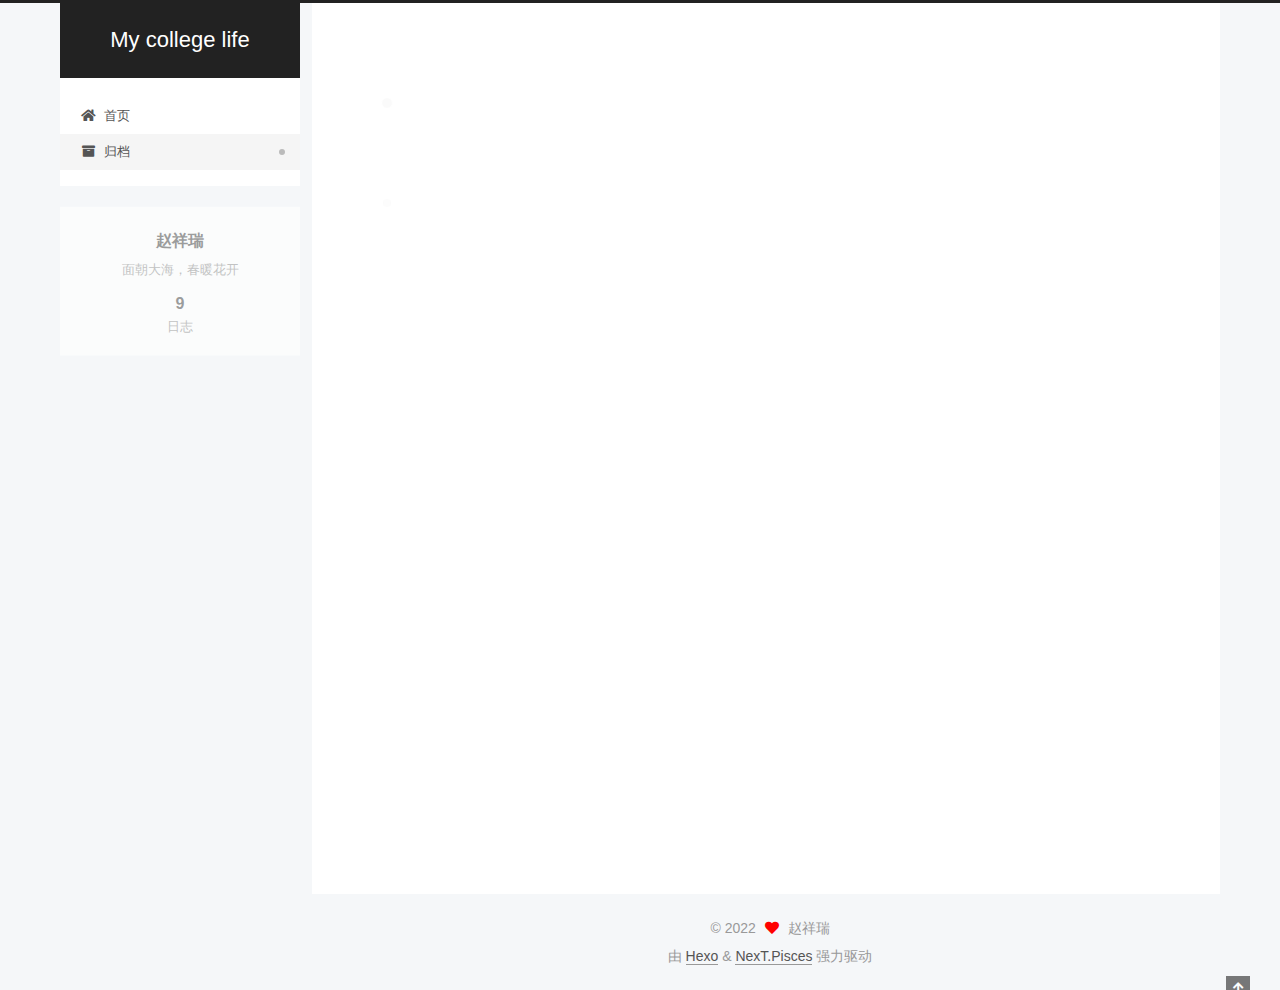
<file: archives/index.html>
<!DOCTYPE html>
<html lang="zh-Hans">
<head>
  <meta charset="UTF-8">
<meta name="viewport" content="width=device-width, initial-scale=1, maximum-scale=2">
<meta name="theme-color" content="#222">
<meta name="generator" content="Hexo 6.0.0">
  <link rel="apple-touch-icon" sizes="180x180" href="/images/apple-touch-icon-next.png">
  <link rel="icon" type="image/png" sizes="32x32" href="/images/favicon-32x32-next.png">
  <link rel="icon" type="image/png" sizes="16x16" href="/images/favicon-16x16-next.png">
  <link rel="mask-icon" href="/images/logo.svg" color="#222">

<link rel="stylesheet" href="/css/main.css">


<link rel="stylesheet" href="/lib/font-awesome/css/all.min.css">

<script id="hexo-configurations">
    var NexT = window.NexT || {};
    var CONFIG = {"hostname":"example.com","root":"/","scheme":"Pisces","version":"7.8.0","exturl":false,"sidebar":{"position":"left","display":"hide","padding":18,"offset":12,"onmobile":false},"copycode":{"enable":false,"show_result":false,"style":null},"back2top":{"enable":true,"sidebar":false,"scrollpercent":false},"bookmark":{"enable":false,"color":"#222","save":"auto"},"fancybox":false,"mediumzoom":false,"lazyload":false,"pangu":false,"comments":{"style":"tabs","active":null,"storage":true,"lazyload":false,"nav":null},"algolia":{"hits":{"per_page":10},"labels":{"input_placeholder":"Search for Posts","hits_empty":"We didn't find any results for the search: ${query}","hits_stats":"${hits} results found in ${time} ms"}},"localsearch":{"enable":false,"trigger":"auto","top_n_per_article":1,"unescape":false,"preload":false},"motion":{"enable":true,"async":false,"transition":{"post_block":"fadeIn","post_header":"slideDownIn","post_body":"slideDownIn","coll_header":"slideLeftIn","sidebar":"slideUpIn"}}};
  </script>

  <meta name="description" content="面朝大海，春暖花开">
<meta property="og:type" content="website">
<meta property="og:title" content="My college life">
<meta property="og:url" content="http://example.com/archives/index.html">
<meta property="og:site_name" content="My college life">
<meta property="og:description" content="面朝大海，春暖花开">
<meta property="og:locale">
<meta property="article:author" content="赵祥瑞">
<meta name="twitter:card" content="summary">

<link rel="canonical" href="http://example.com/archives/">


<script id="page-configurations">
  // https://hexo.io/docs/variables.html
  CONFIG.page = {
    sidebar: "",
    isHome : false,
    isPost : false,
    lang   : 'zh-Hans'
  };
</script>

  <title>归档 | My college life</title>
  






  <noscript>
  <style>
  .use-motion .brand,
  .use-motion .menu-item,
  .sidebar-inner,
  .use-motion .post-block,
  .use-motion .pagination,
  .use-motion .comments,
  .use-motion .post-header,
  .use-motion .post-body,
  .use-motion .collection-header { opacity: initial; }

  .use-motion .site-title,
  .use-motion .site-subtitle {
    opacity: initial;
    top: initial;
  }

  .use-motion .logo-line-before i { left: initial; }
  .use-motion .logo-line-after i { right: initial; }
  </style>
</noscript>

</head>

<body itemscope itemtype="http://schema.org/WebPage">
  <div class="container use-motion">
    <div class="headband"></div>

    <header class="header" itemscope itemtype="http://schema.org/WPHeader">
      <div class="header-inner"><div class="site-brand-container">
  <div class="site-nav-toggle">
    <div class="toggle" aria-label="切换导航栏">
      <span class="toggle-line toggle-line-first"></span>
      <span class="toggle-line toggle-line-middle"></span>
      <span class="toggle-line toggle-line-last"></span>
    </div>
  </div>

  <div class="site-meta">

    <a href="/" class="brand" rel="start">
      <span class="logo-line-before"><i></i></span>
      <h1 class="site-title">My college life</h1>
      <span class="logo-line-after"><i></i></span>
    </a>
  </div>

  <div class="site-nav-right">
    <div class="toggle popup-trigger">
    </div>
  </div>
</div>




<nav class="site-nav">
  <ul id="menu" class="main-menu menu">
        <li class="menu-item menu-item-home">

    <a href="/" rel="section"><i class="fa fa-home fa-fw"></i>首页</a>

  </li>
        <li class="menu-item menu-item-archives">

    <a href="/archives/" rel="section"><i class="fa fa-archive fa-fw"></i>归档</a>

  </li>
  </ul>
</nav>




</div>
    </header>

    
  <div class="back-to-top">
    <i class="fa fa-arrow-up"></i>
    <span>0%</span>
  </div>


    <main class="main">
      <div class="main-inner">
        <div class="content-wrap">
          

          <div class="content archive">
            

  
  
  
  <div class="post-block">
    <div class="posts-collapse">
      <div class="collection-title">
        <span class="collection-header">嗯..! 目前共计 9 篇日志。 继续努力。</span>
      </div>

      
    <div class="collection-year">
      <span class="collection-header">2022</span>
    </div>

  <article itemscope itemtype="http://schema.org/Article">
    <header class="post-header">

      <div class="post-meta">
        <time itemprop="dateCreated"
              datetime="2022-01-19T17:52:23+08:00"
              content="2022-01-19">
          01-19
        </time>
      </div>

      <div class="post-title">
          <a class="post-title-link" href="/2022/01/19/%E8%AE%A1%E7%AE%97%E6%9C%BA%E5%AF%BC%E8%AE%BA%E6%9C%9F%E6%9C%AB%E4%BD%9C%E4%B8%9A/" itemprop="url">
            <span itemprop="name">计算机导论期末作业</span>
          </a>
      </div>

    </header>
  </article>

  <article itemscope itemtype="http://schema.org/Article">
    <header class="post-header">

      <div class="post-meta">
        <time itemprop="dateCreated"
              datetime="2022-01-18T22:45:51+08:00"
              content="2022-01-18">
          01-18
        </time>
      </div>

      <div class="post-title">
          <a class="post-title-link" href="/2022/01/18/test3/" itemprop="url">
            <span itemprop="name">test3</span>
          </a>
      </div>

    </header>
  </article>

  <article itemscope itemtype="http://schema.org/Article">
    <header class="post-header">

      <div class="post-meta">
        <time itemprop="dateCreated"
              datetime="2022-01-18T22:12:29+08:00"
              content="2022-01-18">
          01-18
        </time>
      </div>

      <div class="post-title">
          <a class="post-title-link" href="/2022/01/18/test2/" itemprop="url">
            <span itemprop="name">test2</span>
          </a>
      </div>

    </header>
  </article>

  <article itemscope itemtype="http://schema.org/Article">
    <header class="post-header">

      <div class="post-meta">
        <time itemprop="dateCreated"
              datetime="2022-01-18T21:58:46+08:00"
              content="2022-01-18">
          01-18
        </time>
      </div>

      <div class="post-title">
          <a class="post-title-link" href="/2022/01/18/test1/" itemprop="url">
            <span itemprop="name">test1</span>
          </a>
      </div>

    </header>
  </article>

  <article itemscope itemtype="http://schema.org/Article">
    <header class="post-header">

      <div class="post-meta">
        <time itemprop="dateCreated"
              datetime="2022-01-18T21:19:12+08:00"
              content="2022-01-18">
          01-18
        </time>
      </div>

      <div class="post-title">
          <a class="post-title-link" href="/2022/01/18/test/" itemprop="url">
            <span itemprop="name">test</span>
          </a>
      </div>

    </header>
  </article>

  <article itemscope itemtype="http://schema.org/Article">
    <header class="post-header">

      <div class="post-meta">
        <time itemprop="dateCreated"
              datetime="2022-01-15T18:35:51+08:00"
              content="2022-01-15">
          01-15
        </time>
      </div>

      <div class="post-title">
          <a class="post-title-link" href="/2022/01/15/%E5%91%A8%E4%B8%80%E8%AF%BE%E8%A1%A8/" itemprop="url">
            <span itemprop="name">周一课表</span>
          </a>
      </div>

    </header>
  </article>

  <article itemscope itemtype="http://schema.org/Article">
    <header class="post-header">

      <div class="post-meta">
        <time itemprop="dateCreated"
              datetime="2022-01-08T00:01:13+08:00"
              content="2022-01-08">
          01-08
        </time>
      </div>

      <div class="post-title">
          <a class="post-title-link" href="/2022/01/08/homework/" itemprop="url">
            <span itemprop="name">homework</span>
          </a>
      </div>

    </header>
  </article>

  <article itemscope itemtype="http://schema.org/Article">
    <header class="post-header">

      <div class="post-meta">
        <time itemprop="dateCreated"
              datetime="2022-01-06T22:06:15+08:00"
              content="2022-01-06">
          01-06
        </time>
      </div>

      <div class="post-title">
          <a class="post-title-link" href="/2022/01/06/new/" itemprop="url">
            <span itemprop="name">new</span>
          </a>
      </div>

    </header>
  </article>

  <article itemscope itemtype="http://schema.org/Article">
    <header class="post-header">

      <div class="post-meta">
        <time itemprop="dateCreated"
              datetime="2022-01-06T17:03:36+08:00"
              content="2022-01-06">
          01-06
        </time>
      </div>

      <div class="post-title">
          <a class="post-title-link" href="/2022/01/06/hello-world/" itemprop="url">
            <span itemprop="name">Hello World</span>
          </a>
      </div>

    </header>
  </article>


    </div>
  </div>
  
  
  

  



          </div>
          

<script>
  window.addEventListener('tabs:register', () => {
    let { activeClass } = CONFIG.comments;
    if (CONFIG.comments.storage) {
      activeClass = localStorage.getItem('comments_active') || activeClass;
    }
    if (activeClass) {
      let activeTab = document.querySelector(`a[href="#comment-${activeClass}"]`);
      if (activeTab) {
        activeTab.click();
      }
    }
  });
  if (CONFIG.comments.storage) {
    window.addEventListener('tabs:click', event => {
      if (!event.target.matches('.tabs-comment .tab-content .tab-pane')) return;
      let commentClass = event.target.classList[1];
      localStorage.setItem('comments_active', commentClass);
    });
  }
</script>

        </div>
          
  
  <div class="toggle sidebar-toggle">
    <span class="toggle-line toggle-line-first"></span>
    <span class="toggle-line toggle-line-middle"></span>
    <span class="toggle-line toggle-line-last"></span>
  </div>

  <aside class="sidebar">
    <div class="sidebar-inner">

      <ul class="sidebar-nav motion-element">
        <li class="sidebar-nav-toc">
          文章目录
        </li>
        <li class="sidebar-nav-overview">
          站点概览
        </li>
      </ul>

      <!--noindex-->
      <div class="post-toc-wrap sidebar-panel">
      </div>
      <!--/noindex-->

      <div class="site-overview-wrap sidebar-panel">
        <div class="site-author motion-element" itemprop="author" itemscope itemtype="http://schema.org/Person">
  <p class="site-author-name" itemprop="name">赵祥瑞</p>
  <div class="site-description" itemprop="description">面朝大海，春暖花开</div>
</div>
<div class="site-state-wrap motion-element">
  <nav class="site-state">
      <div class="site-state-item site-state-posts">
          <a href="/archives/">
        
          <span class="site-state-item-count">9</span>
          <span class="site-state-item-name">日志</span>
        </a>
      </div>
  </nav>
</div>



      </div>

    </div>
  </aside>
  <div id="sidebar-dimmer"></div>


      </div>
    </main>

    <footer class="footer">
      <div class="footer-inner">
        

        

<div class="copyright">
  
  &copy; 
  <span itemprop="copyrightYear">2022</span>
  <span class="with-love">
    <i class="fa fa-heart"></i>
  </span>
  <span class="author" itemprop="copyrightHolder">赵祥瑞</span>
</div>
  <div class="powered-by">由 <a href="https://hexo.io/" class="theme-link" rel="noopener" target="_blank">Hexo</a> & <a href="https://pisces.theme-next.org/" class="theme-link" rel="noopener" target="_blank">NexT.Pisces</a> 强力驱动
  </div>

        








      </div>
    </footer>
  </div>

  
  <script src="/lib/anime.min.js"></script>
  <script src="/lib/velocity/velocity.min.js"></script>
  <script src="/lib/velocity/velocity.ui.min.js"></script>

<script src="/js/utils.js"></script>

<script src="/js/motion.js"></script>


<script src="/js/schemes/pisces.js"></script>


<script src="/js/next-boot.js"></script>




  















  

  

</body>
</html>
</file>
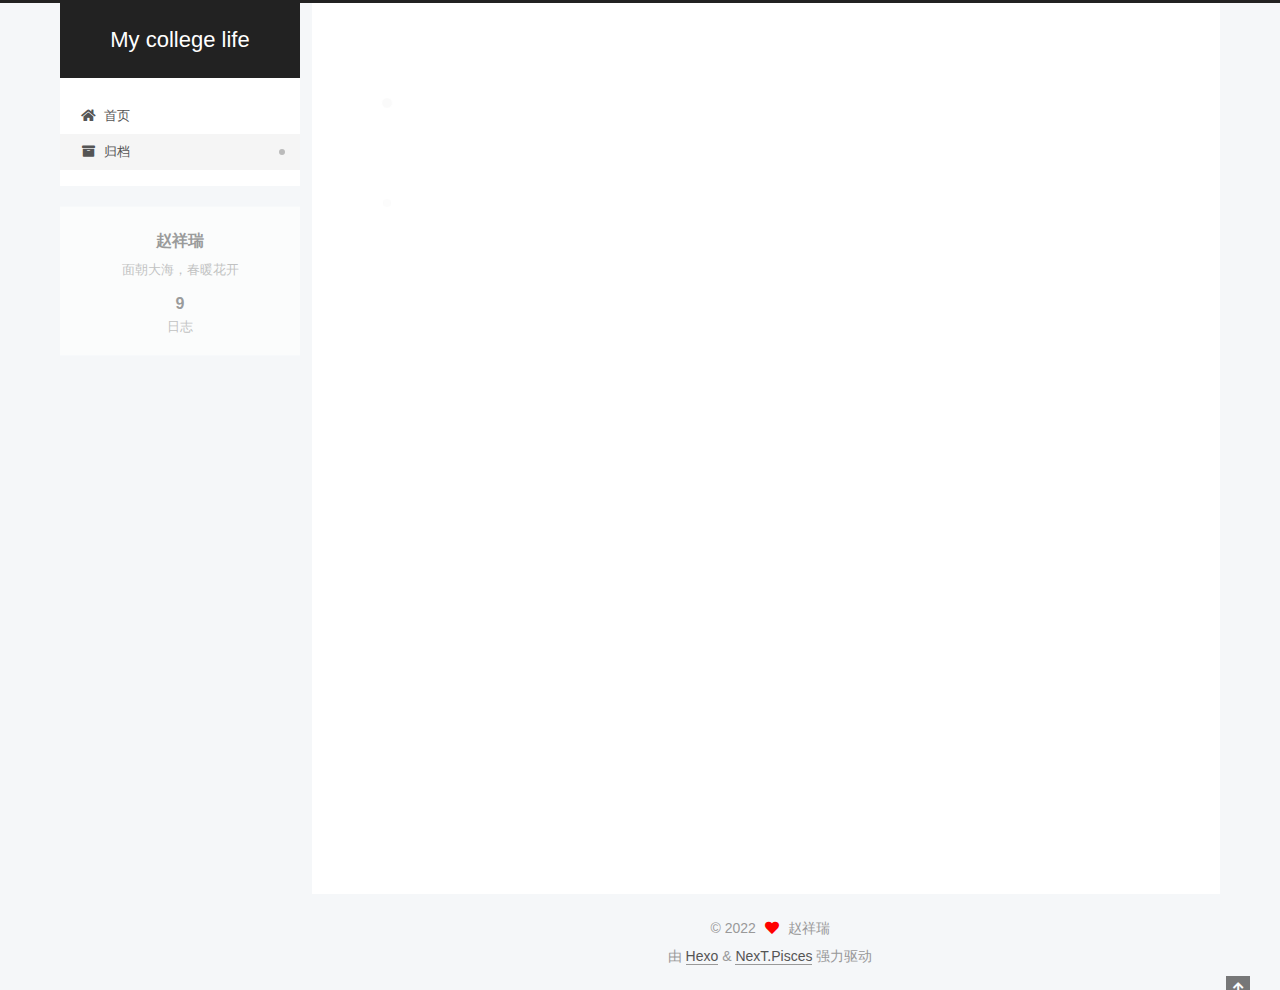
<file: archives/2022/index.html>
<!DOCTYPE html>
<html lang="zh-Hans">
<head>
  <meta charset="UTF-8">
<meta name="viewport" content="width=device-width, initial-scale=1, maximum-scale=2">
<meta name="theme-color" content="#222">
<meta name="generator" content="Hexo 6.0.0">
  <link rel="apple-touch-icon" sizes="180x180" href="/images/apple-touch-icon-next.png">
  <link rel="icon" type="image/png" sizes="32x32" href="/images/favicon-32x32-next.png">
  <link rel="icon" type="image/png" sizes="16x16" href="/images/favicon-16x16-next.png">
  <link rel="mask-icon" href="/images/logo.svg" color="#222">

<link rel="stylesheet" href="/css/main.css">


<link rel="stylesheet" href="/lib/font-awesome/css/all.min.css">

<script id="hexo-configurations">
    var NexT = window.NexT || {};
    var CONFIG = {"hostname":"example.com","root":"/","scheme":"Pisces","version":"7.8.0","exturl":false,"sidebar":{"position":"left","display":"hide","padding":18,"offset":12,"onmobile":false},"copycode":{"enable":false,"show_result":false,"style":null},"back2top":{"enable":true,"sidebar":false,"scrollpercent":false},"bookmark":{"enable":false,"color":"#222","save":"auto"},"fancybox":false,"mediumzoom":false,"lazyload":false,"pangu":false,"comments":{"style":"tabs","active":null,"storage":true,"lazyload":false,"nav":null},"algolia":{"hits":{"per_page":10},"labels":{"input_placeholder":"Search for Posts","hits_empty":"We didn't find any results for the search: ${query}","hits_stats":"${hits} results found in ${time} ms"}},"localsearch":{"enable":false,"trigger":"auto","top_n_per_article":1,"unescape":false,"preload":false},"motion":{"enable":true,"async":false,"transition":{"post_block":"fadeIn","post_header":"slideDownIn","post_body":"slideDownIn","coll_header":"slideLeftIn","sidebar":"slideUpIn"}}};
  </script>

  <meta name="description" content="面朝大海，春暖花开">
<meta property="og:type" content="website">
<meta property="og:title" content="My college life">
<meta property="og:url" content="http://example.com/archives/2022/index.html">
<meta property="og:site_name" content="My college life">
<meta property="og:description" content="面朝大海，春暖花开">
<meta property="og:locale">
<meta property="article:author" content="赵祥瑞">
<meta name="twitter:card" content="summary">

<link rel="canonical" href="http://example.com/archives/2022/">


<script id="page-configurations">
  // https://hexo.io/docs/variables.html
  CONFIG.page = {
    sidebar: "",
    isHome : false,
    isPost : false,
    lang   : 'zh-Hans'
  };
</script>

  <title>归档 | My college life</title>
  






  <noscript>
  <style>
  .use-motion .brand,
  .use-motion .menu-item,
  .sidebar-inner,
  .use-motion .post-block,
  .use-motion .pagination,
  .use-motion .comments,
  .use-motion .post-header,
  .use-motion .post-body,
  .use-motion .collection-header { opacity: initial; }

  .use-motion .site-title,
  .use-motion .site-subtitle {
    opacity: initial;
    top: initial;
  }

  .use-motion .logo-line-before i { left: initial; }
  .use-motion .logo-line-after i { right: initial; }
  </style>
</noscript>

</head>

<body itemscope itemtype="http://schema.org/WebPage">
  <div class="container use-motion">
    <div class="headband"></div>

    <header class="header" itemscope itemtype="http://schema.org/WPHeader">
      <div class="header-inner"><div class="site-brand-container">
  <div class="site-nav-toggle">
    <div class="toggle" aria-label="切换导航栏">
      <span class="toggle-line toggle-line-first"></span>
      <span class="toggle-line toggle-line-middle"></span>
      <span class="toggle-line toggle-line-last"></span>
    </div>
  </div>

  <div class="site-meta">

    <a href="/" class="brand" rel="start">
      <span class="logo-line-before"><i></i></span>
      <h1 class="site-title">My college life</h1>
      <span class="logo-line-after"><i></i></span>
    </a>
  </div>

  <div class="site-nav-right">
    <div class="toggle popup-trigger">
    </div>
  </div>
</div>




<nav class="site-nav">
  <ul id="menu" class="main-menu menu">
        <li class="menu-item menu-item-home">

    <a href="/" rel="section"><i class="fa fa-home fa-fw"></i>首页</a>

  </li>
        <li class="menu-item menu-item-archives">

    <a href="/archives/" rel="section"><i class="fa fa-archive fa-fw"></i>归档</a>

  </li>
  </ul>
</nav>




</div>
    </header>

    
  <div class="back-to-top">
    <i class="fa fa-arrow-up"></i>
    <span>0%</span>
  </div>


    <main class="main">
      <div class="main-inner">
        <div class="content-wrap">
          

          <div class="content archive">
            

  
  
  
  <div class="post-block">
    <div class="posts-collapse">
      <div class="collection-title">
        <span class="collection-header">嗯..! 目前共计 9 篇日志。 继续努力。</span>
      </div>

      
    <div class="collection-year">
      <span class="collection-header">2022</span>
    </div>

  <article itemscope itemtype="http://schema.org/Article">
    <header class="post-header">

      <div class="post-meta">
        <time itemprop="dateCreated"
              datetime="2022-01-19T17:52:23+08:00"
              content="2022-01-19">
          01-19
        </time>
      </div>

      <div class="post-title">
          <a class="post-title-link" href="/2022/01/19/%E8%AE%A1%E7%AE%97%E6%9C%BA%E5%AF%BC%E8%AE%BA%E6%9C%9F%E6%9C%AB%E4%BD%9C%E4%B8%9A/" itemprop="url">
            <span itemprop="name">计算机导论期末作业</span>
          </a>
      </div>

    </header>
  </article>

  <article itemscope itemtype="http://schema.org/Article">
    <header class="post-header">

      <div class="post-meta">
        <time itemprop="dateCreated"
              datetime="2022-01-18T22:45:51+08:00"
              content="2022-01-18">
          01-18
        </time>
      </div>

      <div class="post-title">
          <a class="post-title-link" href="/2022/01/18/test3/" itemprop="url">
            <span itemprop="name">test3</span>
          </a>
      </div>

    </header>
  </article>

  <article itemscope itemtype="http://schema.org/Article">
    <header class="post-header">

      <div class="post-meta">
        <time itemprop="dateCreated"
              datetime="2022-01-18T22:12:29+08:00"
              content="2022-01-18">
          01-18
        </time>
      </div>

      <div class="post-title">
          <a class="post-title-link" href="/2022/01/18/test2/" itemprop="url">
            <span itemprop="name">test2</span>
          </a>
      </div>

    </header>
  </article>

  <article itemscope itemtype="http://schema.org/Article">
    <header class="post-header">

      <div class="post-meta">
        <time itemprop="dateCreated"
              datetime="2022-01-18T21:58:46+08:00"
              content="2022-01-18">
          01-18
        </time>
      </div>

      <div class="post-title">
          <a class="post-title-link" href="/2022/01/18/test1/" itemprop="url">
            <span itemprop="name">test1</span>
          </a>
      </div>

    </header>
  </article>

  <article itemscope itemtype="http://schema.org/Article">
    <header class="post-header">

      <div class="post-meta">
        <time itemprop="dateCreated"
              datetime="2022-01-18T21:19:12+08:00"
              content="2022-01-18">
          01-18
        </time>
      </div>

      <div class="post-title">
          <a class="post-title-link" href="/2022/01/18/test/" itemprop="url">
            <span itemprop="name">test</span>
          </a>
      </div>

    </header>
  </article>

  <article itemscope itemtype="http://schema.org/Article">
    <header class="post-header">

      <div class="post-meta">
        <time itemprop="dateCreated"
              datetime="2022-01-15T18:35:51+08:00"
              content="2022-01-15">
          01-15
        </time>
      </div>

      <div class="post-title">
          <a class="post-title-link" href="/2022/01/15/%E5%91%A8%E4%B8%80%E8%AF%BE%E8%A1%A8/" itemprop="url">
            <span itemprop="name">周一课表</span>
          </a>
      </div>

    </header>
  </article>

  <article itemscope itemtype="http://schema.org/Article">
    <header class="post-header">

      <div class="post-meta">
        <time itemprop="dateCreated"
              datetime="2022-01-08T00:01:13+08:00"
              content="2022-01-08">
          01-08
        </time>
      </div>

      <div class="post-title">
          <a class="post-title-link" href="/2022/01/08/homework/" itemprop="url">
            <span itemprop="name">homework</span>
          </a>
      </div>

    </header>
  </article>

  <article itemscope itemtype="http://schema.org/Article">
    <header class="post-header">

      <div class="post-meta">
        <time itemprop="dateCreated"
              datetime="2022-01-06T22:06:15+08:00"
              content="2022-01-06">
          01-06
        </time>
      </div>

      <div class="post-title">
          <a class="post-title-link" href="/2022/01/06/new/" itemprop="url">
            <span itemprop="name">new</span>
          </a>
      </div>

    </header>
  </article>

  <article itemscope itemtype="http://schema.org/Article">
    <header class="post-header">

      <div class="post-meta">
        <time itemprop="dateCreated"
              datetime="2022-01-06T17:03:36+08:00"
              content="2022-01-06">
          01-06
        </time>
      </div>

      <div class="post-title">
          <a class="post-title-link" href="/2022/01/06/hello-world/" itemprop="url">
            <span itemprop="name">Hello World</span>
          </a>
      </div>

    </header>
  </article>


    </div>
  </div>
  
  
  

  



          </div>
          

<script>
  window.addEventListener('tabs:register', () => {
    let { activeClass } = CONFIG.comments;
    if (CONFIG.comments.storage) {
      activeClass = localStorage.getItem('comments_active') || activeClass;
    }
    if (activeClass) {
      let activeTab = document.querySelector(`a[href="#comment-${activeClass}"]`);
      if (activeTab) {
        activeTab.click();
      }
    }
  });
  if (CONFIG.comments.storage) {
    window.addEventListener('tabs:click', event => {
      if (!event.target.matches('.tabs-comment .tab-content .tab-pane')) return;
      let commentClass = event.target.classList[1];
      localStorage.setItem('comments_active', commentClass);
    });
  }
</script>

        </div>
          
  
  <div class="toggle sidebar-toggle">
    <span class="toggle-line toggle-line-first"></span>
    <span class="toggle-line toggle-line-middle"></span>
    <span class="toggle-line toggle-line-last"></span>
  </div>

  <aside class="sidebar">
    <div class="sidebar-inner">

      <ul class="sidebar-nav motion-element">
        <li class="sidebar-nav-toc">
          文章目录
        </li>
        <li class="sidebar-nav-overview">
          站点概览
        </li>
      </ul>

      <!--noindex-->
      <div class="post-toc-wrap sidebar-panel">
      </div>
      <!--/noindex-->

      <div class="site-overview-wrap sidebar-panel">
        <div class="site-author motion-element" itemprop="author" itemscope itemtype="http://schema.org/Person">
  <p class="site-author-name" itemprop="name">赵祥瑞</p>
  <div class="site-description" itemprop="description">面朝大海，春暖花开</div>
</div>
<div class="site-state-wrap motion-element">
  <nav class="site-state">
      <div class="site-state-item site-state-posts">
          <a href="/archives/">
        
          <span class="site-state-item-count">9</span>
          <span class="site-state-item-name">日志</span>
        </a>
      </div>
  </nav>
</div>



      </div>

    </div>
  </aside>
  <div id="sidebar-dimmer"></div>


      </div>
    </main>

    <footer class="footer">
      <div class="footer-inner">
        

        

<div class="copyright">
  
  &copy; 
  <span itemprop="copyrightYear">2022</span>
  <span class="with-love">
    <i class="fa fa-heart"></i>
  </span>
  <span class="author" itemprop="copyrightHolder">赵祥瑞</span>
</div>
  <div class="powered-by">由 <a href="https://hexo.io/" class="theme-link" rel="noopener" target="_blank">Hexo</a> & <a href="https://pisces.theme-next.org/" class="theme-link" rel="noopener" target="_blank">NexT.Pisces</a> 强力驱动
  </div>

        








      </div>
    </footer>
  </div>

  
  <script src="/lib/anime.min.js"></script>
  <script src="/lib/velocity/velocity.min.js"></script>
  <script src="/lib/velocity/velocity.ui.min.js"></script>

<script src="/js/utils.js"></script>

<script src="/js/motion.js"></script>


<script src="/js/schemes/pisces.js"></script>


<script src="/js/next-boot.js"></script>




  















  

  

</body>
</html>
</file>
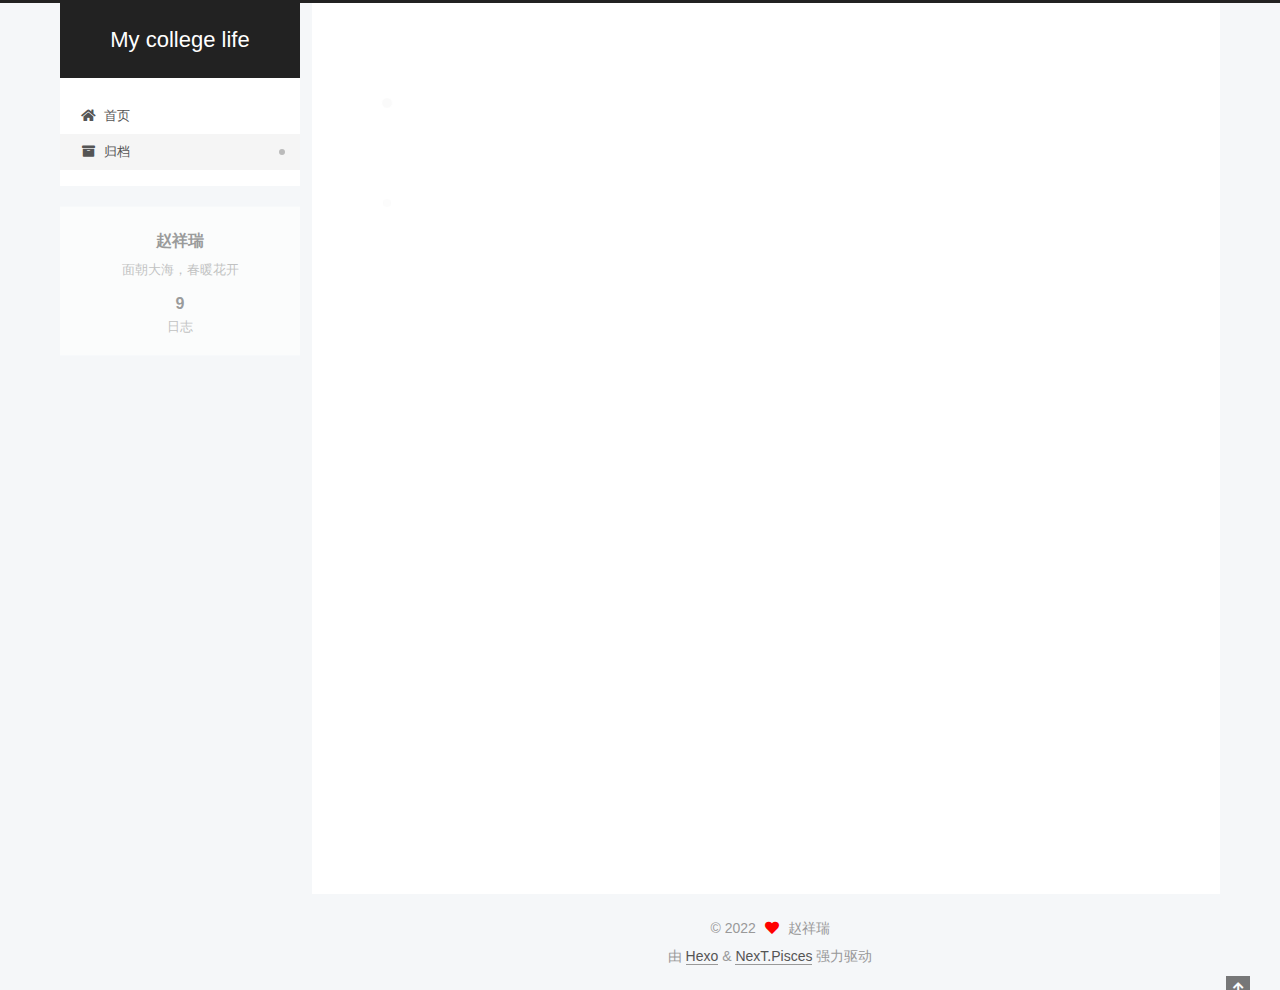
<file: archives/2022/01/index.html>
<!DOCTYPE html>
<html lang="zh-Hans">
<head>
  <meta charset="UTF-8">
<meta name="viewport" content="width=device-width, initial-scale=1, maximum-scale=2">
<meta name="theme-color" content="#222">
<meta name="generator" content="Hexo 6.0.0">
  <link rel="apple-touch-icon" sizes="180x180" href="/images/apple-touch-icon-next.png">
  <link rel="icon" type="image/png" sizes="32x32" href="/images/favicon-32x32-next.png">
  <link rel="icon" type="image/png" sizes="16x16" href="/images/favicon-16x16-next.png">
  <link rel="mask-icon" href="/images/logo.svg" color="#222">

<link rel="stylesheet" href="/css/main.css">


<link rel="stylesheet" href="/lib/font-awesome/css/all.min.css">

<script id="hexo-configurations">
    var NexT = window.NexT || {};
    var CONFIG = {"hostname":"example.com","root":"/","scheme":"Pisces","version":"7.8.0","exturl":false,"sidebar":{"position":"left","display":"hide","padding":18,"offset":12,"onmobile":false},"copycode":{"enable":false,"show_result":false,"style":null},"back2top":{"enable":true,"sidebar":false,"scrollpercent":false},"bookmark":{"enable":false,"color":"#222","save":"auto"},"fancybox":false,"mediumzoom":false,"lazyload":false,"pangu":false,"comments":{"style":"tabs","active":null,"storage":true,"lazyload":false,"nav":null},"algolia":{"hits":{"per_page":10},"labels":{"input_placeholder":"Search for Posts","hits_empty":"We didn't find any results for the search: ${query}","hits_stats":"${hits} results found in ${time} ms"}},"localsearch":{"enable":false,"trigger":"auto","top_n_per_article":1,"unescape":false,"preload":false},"motion":{"enable":true,"async":false,"transition":{"post_block":"fadeIn","post_header":"slideDownIn","post_body":"slideDownIn","coll_header":"slideLeftIn","sidebar":"slideUpIn"}}};
  </script>

  <meta name="description" content="面朝大海，春暖花开">
<meta property="og:type" content="website">
<meta property="og:title" content="My college life">
<meta property="og:url" content="http://example.com/archives/2022/01/index.html">
<meta property="og:site_name" content="My college life">
<meta property="og:description" content="面朝大海，春暖花开">
<meta property="og:locale">
<meta property="article:author" content="赵祥瑞">
<meta name="twitter:card" content="summary">

<link rel="canonical" href="http://example.com/archives/2022/01/">


<script id="page-configurations">
  // https://hexo.io/docs/variables.html
  CONFIG.page = {
    sidebar: "",
    isHome : false,
    isPost : false,
    lang   : 'zh-Hans'
  };
</script>

  <title>归档 | My college life</title>
  






  <noscript>
  <style>
  .use-motion .brand,
  .use-motion .menu-item,
  .sidebar-inner,
  .use-motion .post-block,
  .use-motion .pagination,
  .use-motion .comments,
  .use-motion .post-header,
  .use-motion .post-body,
  .use-motion .collection-header { opacity: initial; }

  .use-motion .site-title,
  .use-motion .site-subtitle {
    opacity: initial;
    top: initial;
  }

  .use-motion .logo-line-before i { left: initial; }
  .use-motion .logo-line-after i { right: initial; }
  </style>
</noscript>

</head>

<body itemscope itemtype="http://schema.org/WebPage">
  <div class="container use-motion">
    <div class="headband"></div>

    <header class="header" itemscope itemtype="http://schema.org/WPHeader">
      <div class="header-inner"><div class="site-brand-container">
  <div class="site-nav-toggle">
    <div class="toggle" aria-label="切换导航栏">
      <span class="toggle-line toggle-line-first"></span>
      <span class="toggle-line toggle-line-middle"></span>
      <span class="toggle-line toggle-line-last"></span>
    </div>
  </div>

  <div class="site-meta">

    <a href="/" class="brand" rel="start">
      <span class="logo-line-before"><i></i></span>
      <h1 class="site-title">My college life</h1>
      <span class="logo-line-after"><i></i></span>
    </a>
  </div>

  <div class="site-nav-right">
    <div class="toggle popup-trigger">
    </div>
  </div>
</div>




<nav class="site-nav">
  <ul id="menu" class="main-menu menu">
        <li class="menu-item menu-item-home">

    <a href="/" rel="section"><i class="fa fa-home fa-fw"></i>首页</a>

  </li>
        <li class="menu-item menu-item-archives">

    <a href="/archives/" rel="section"><i class="fa fa-archive fa-fw"></i>归档</a>

  </li>
  </ul>
</nav>




</div>
    </header>

    
  <div class="back-to-top">
    <i class="fa fa-arrow-up"></i>
    <span>0%</span>
  </div>


    <main class="main">
      <div class="main-inner">
        <div class="content-wrap">
          

          <div class="content archive">
            

  
  
  
  <div class="post-block">
    <div class="posts-collapse">
      <div class="collection-title">
        <span class="collection-header">嗯..! 目前共计 9 篇日志。 继续努力。</span>
      </div>

      
    <div class="collection-year">
      <span class="collection-header">2022</span>
    </div>

  <article itemscope itemtype="http://schema.org/Article">
    <header class="post-header">

      <div class="post-meta">
        <time itemprop="dateCreated"
              datetime="2022-01-19T17:52:23+08:00"
              content="2022-01-19">
          01-19
        </time>
      </div>

      <div class="post-title">
          <a class="post-title-link" href="/2022/01/19/%E8%AE%A1%E7%AE%97%E6%9C%BA%E5%AF%BC%E8%AE%BA%E6%9C%9F%E6%9C%AB%E4%BD%9C%E4%B8%9A/" itemprop="url">
            <span itemprop="name">计算机导论期末作业</span>
          </a>
      </div>

    </header>
  </article>

  <article itemscope itemtype="http://schema.org/Article">
    <header class="post-header">

      <div class="post-meta">
        <time itemprop="dateCreated"
              datetime="2022-01-18T22:45:51+08:00"
              content="2022-01-18">
          01-18
        </time>
      </div>

      <div class="post-title">
          <a class="post-title-link" href="/2022/01/18/test3/" itemprop="url">
            <span itemprop="name">test3</span>
          </a>
      </div>

    </header>
  </article>

  <article itemscope itemtype="http://schema.org/Article">
    <header class="post-header">

      <div class="post-meta">
        <time itemprop="dateCreated"
              datetime="2022-01-18T22:12:29+08:00"
              content="2022-01-18">
          01-18
        </time>
      </div>

      <div class="post-title">
          <a class="post-title-link" href="/2022/01/18/test2/" itemprop="url">
            <span itemprop="name">test2</span>
          </a>
      </div>

    </header>
  </article>

  <article itemscope itemtype="http://schema.org/Article">
    <header class="post-header">

      <div class="post-meta">
        <time itemprop="dateCreated"
              datetime="2022-01-18T21:58:46+08:00"
              content="2022-01-18">
          01-18
        </time>
      </div>

      <div class="post-title">
          <a class="post-title-link" href="/2022/01/18/test1/" itemprop="url">
            <span itemprop="name">test1</span>
          </a>
      </div>

    </header>
  </article>

  <article itemscope itemtype="http://schema.org/Article">
    <header class="post-header">

      <div class="post-meta">
        <time itemprop="dateCreated"
              datetime="2022-01-18T21:19:12+08:00"
              content="2022-01-18">
          01-18
        </time>
      </div>

      <div class="post-title">
          <a class="post-title-link" href="/2022/01/18/test/" itemprop="url">
            <span itemprop="name">test</span>
          </a>
      </div>

    </header>
  </article>

  <article itemscope itemtype="http://schema.org/Article">
    <header class="post-header">

      <div class="post-meta">
        <time itemprop="dateCreated"
              datetime="2022-01-15T18:35:51+08:00"
              content="2022-01-15">
          01-15
        </time>
      </div>

      <div class="post-title">
          <a class="post-title-link" href="/2022/01/15/%E5%91%A8%E4%B8%80%E8%AF%BE%E8%A1%A8/" itemprop="url">
            <span itemprop="name">周一课表</span>
          </a>
      </div>

    </header>
  </article>

  <article itemscope itemtype="http://schema.org/Article">
    <header class="post-header">

      <div class="post-meta">
        <time itemprop="dateCreated"
              datetime="2022-01-08T00:01:13+08:00"
              content="2022-01-08">
          01-08
        </time>
      </div>

      <div class="post-title">
          <a class="post-title-link" href="/2022/01/08/homework/" itemprop="url">
            <span itemprop="name">homework</span>
          </a>
      </div>

    </header>
  </article>

  <article itemscope itemtype="http://schema.org/Article">
    <header class="post-header">

      <div class="post-meta">
        <time itemprop="dateCreated"
              datetime="2022-01-06T22:06:15+08:00"
              content="2022-01-06">
          01-06
        </time>
      </div>

      <div class="post-title">
          <a class="post-title-link" href="/2022/01/06/new/" itemprop="url">
            <span itemprop="name">new</span>
          </a>
      </div>

    </header>
  </article>

  <article itemscope itemtype="http://schema.org/Article">
    <header class="post-header">

      <div class="post-meta">
        <time itemprop="dateCreated"
              datetime="2022-01-06T17:03:36+08:00"
              content="2022-01-06">
          01-06
        </time>
      </div>

      <div class="post-title">
          <a class="post-title-link" href="/2022/01/06/hello-world/" itemprop="url">
            <span itemprop="name">Hello World</span>
          </a>
      </div>

    </header>
  </article>


    </div>
  </div>
  
  
  

  



          </div>
          

<script>
  window.addEventListener('tabs:register', () => {
    let { activeClass } = CONFIG.comments;
    if (CONFIG.comments.storage) {
      activeClass = localStorage.getItem('comments_active') || activeClass;
    }
    if (activeClass) {
      let activeTab = document.querySelector(`a[href="#comment-${activeClass}"]`);
      if (activeTab) {
        activeTab.click();
      }
    }
  });
  if (CONFIG.comments.storage) {
    window.addEventListener('tabs:click', event => {
      if (!event.target.matches('.tabs-comment .tab-content .tab-pane')) return;
      let commentClass = event.target.classList[1];
      localStorage.setItem('comments_active', commentClass);
    });
  }
</script>

        </div>
          
  
  <div class="toggle sidebar-toggle">
    <span class="toggle-line toggle-line-first"></span>
    <span class="toggle-line toggle-line-middle"></span>
    <span class="toggle-line toggle-line-last"></span>
  </div>

  <aside class="sidebar">
    <div class="sidebar-inner">

      <ul class="sidebar-nav motion-element">
        <li class="sidebar-nav-toc">
          文章目录
        </li>
        <li class="sidebar-nav-overview">
          站点概览
        </li>
      </ul>

      <!--noindex-->
      <div class="post-toc-wrap sidebar-panel">
      </div>
      <!--/noindex-->

      <div class="site-overview-wrap sidebar-panel">
        <div class="site-author motion-element" itemprop="author" itemscope itemtype="http://schema.org/Person">
  <p class="site-author-name" itemprop="name">赵祥瑞</p>
  <div class="site-description" itemprop="description">面朝大海，春暖花开</div>
</div>
<div class="site-state-wrap motion-element">
  <nav class="site-state">
      <div class="site-state-item site-state-posts">
          <a href="/archives/">
        
          <span class="site-state-item-count">9</span>
          <span class="site-state-item-name">日志</span>
        </a>
      </div>
  </nav>
</div>



      </div>

    </div>
  </aside>
  <div id="sidebar-dimmer"></div>


      </div>
    </main>

    <footer class="footer">
      <div class="footer-inner">
        

        

<div class="copyright">
  
  &copy; 
  <span itemprop="copyrightYear">2022</span>
  <span class="with-love">
    <i class="fa fa-heart"></i>
  </span>
  <span class="author" itemprop="copyrightHolder">赵祥瑞</span>
</div>
  <div class="powered-by">由 <a href="https://hexo.io/" class="theme-link" rel="noopener" target="_blank">Hexo</a> & <a href="https://pisces.theme-next.org/" class="theme-link" rel="noopener" target="_blank">NexT.Pisces</a> 强力驱动
  </div>

        








      </div>
    </footer>
  </div>

  
  <script src="/lib/anime.min.js"></script>
  <script src="/lib/velocity/velocity.min.js"></script>
  <script src="/lib/velocity/velocity.ui.min.js"></script>

<script src="/js/utils.js"></script>

<script src="/js/motion.js"></script>


<script src="/js/schemes/pisces.js"></script>


<script src="/js/next-boot.js"></script>




  















  

  

</body>
</html>
</file>
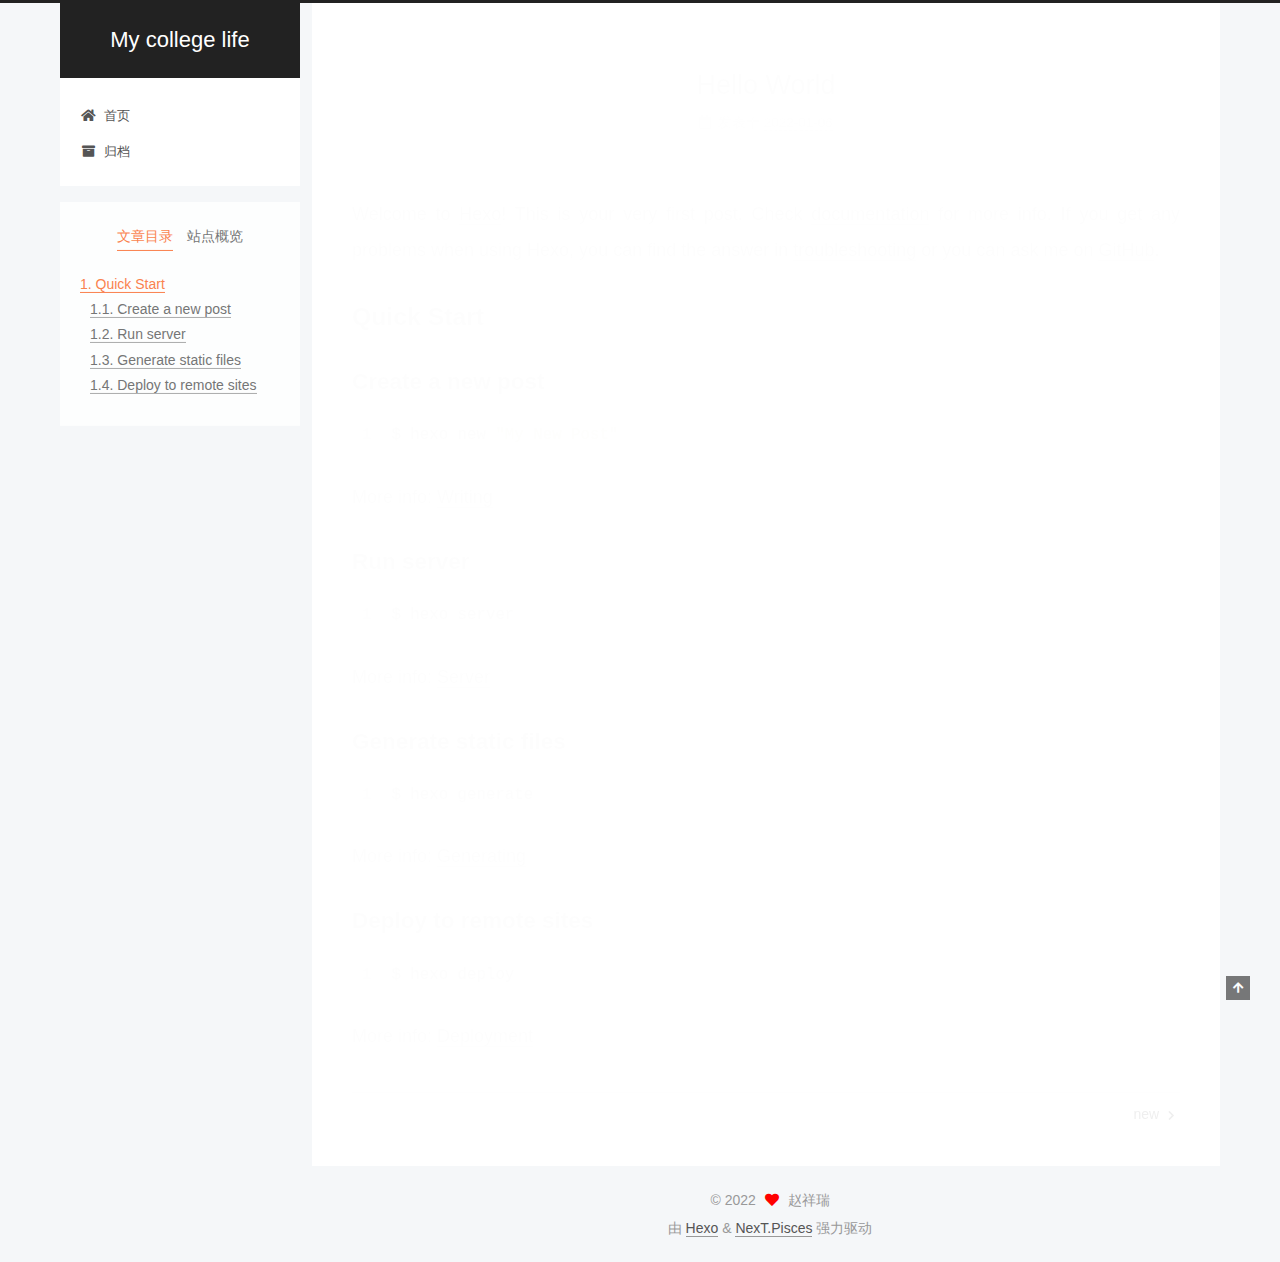
<file: 2022/01/06/hello-world/index.html>
<!DOCTYPE html>
<html lang="zh-Hans">
<head>
  <meta charset="UTF-8">
<meta name="viewport" content="width=device-width, initial-scale=1, maximum-scale=2">
<meta name="theme-color" content="#222">
<meta name="generator" content="Hexo 6.0.0">
  <link rel="apple-touch-icon" sizes="180x180" href="/images/apple-touch-icon-next.png">
  <link rel="icon" type="image/png" sizes="32x32" href="/images/favicon-32x32-next.png">
  <link rel="icon" type="image/png" sizes="16x16" href="/images/favicon-16x16-next.png">
  <link rel="mask-icon" href="/images/logo.svg" color="#222">

<link rel="stylesheet" href="/css/main.css">


<link rel="stylesheet" href="/lib/font-awesome/css/all.min.css">

<script id="hexo-configurations">
    var NexT = window.NexT || {};
    var CONFIG = {"hostname":"example.com","root":"/","scheme":"Pisces","version":"7.8.0","exturl":false,"sidebar":{"position":"left","display":"hide","padding":18,"offset":12,"onmobile":false},"copycode":{"enable":false,"show_result":false,"style":null},"back2top":{"enable":true,"sidebar":false,"scrollpercent":false},"bookmark":{"enable":false,"color":"#222","save":"auto"},"fancybox":false,"mediumzoom":false,"lazyload":false,"pangu":false,"comments":{"style":"tabs","active":null,"storage":true,"lazyload":false,"nav":null},"algolia":{"hits":{"per_page":10},"labels":{"input_placeholder":"Search for Posts","hits_empty":"We didn't find any results for the search: ${query}","hits_stats":"${hits} results found in ${time} ms"}},"localsearch":{"enable":false,"trigger":"auto","top_n_per_article":1,"unescape":false,"preload":false},"motion":{"enable":true,"async":false,"transition":{"post_block":"fadeIn","post_header":"slideDownIn","post_body":"slideDownIn","coll_header":"slideLeftIn","sidebar":"slideUpIn"}}};
  </script>

  <meta name="description" content="Welcome to Hexo! This is your very first post. Check documentation for more info. If you get any problems when using Hexo, you can find the answer in troubleshooting or you can ask me on GitHub. Quick">
<meta property="og:type" content="article">
<meta property="og:title" content="Hello World">
<meta property="og:url" content="http://example.com/2022/01/06/hello-world/index.html">
<meta property="og:site_name" content="My college life">
<meta property="og:description" content="Welcome to Hexo! This is your very first post. Check documentation for more info. If you get any problems when using Hexo, you can find the answer in troubleshooting or you can ask me on GitHub. Quick">
<meta property="og:locale">
<meta property="article:published_time" content="2022-01-06T09:03:36.421Z">
<meta property="article:modified_time" content="2022-01-06T09:03:36.421Z">
<meta property="article:author" content="赵祥瑞">
<meta name="twitter:card" content="summary">

<link rel="canonical" href="http://example.com/2022/01/06/hello-world/">


<script id="page-configurations">
  // https://hexo.io/docs/variables.html
  CONFIG.page = {
    sidebar: "",
    isHome : false,
    isPost : true,
    lang   : 'zh-Hans'
  };
</script>

  <title>Hello World | My college life</title>
  






  <noscript>
  <style>
  .use-motion .brand,
  .use-motion .menu-item,
  .sidebar-inner,
  .use-motion .post-block,
  .use-motion .pagination,
  .use-motion .comments,
  .use-motion .post-header,
  .use-motion .post-body,
  .use-motion .collection-header { opacity: initial; }

  .use-motion .site-title,
  .use-motion .site-subtitle {
    opacity: initial;
    top: initial;
  }

  .use-motion .logo-line-before i { left: initial; }
  .use-motion .logo-line-after i { right: initial; }
  </style>
</noscript>

</head>

<body itemscope itemtype="http://schema.org/WebPage">
  <div class="container use-motion">
    <div class="headband"></div>

    <header class="header" itemscope itemtype="http://schema.org/WPHeader">
      <div class="header-inner"><div class="site-brand-container">
  <div class="site-nav-toggle">
    <div class="toggle" aria-label="切换导航栏">
      <span class="toggle-line toggle-line-first"></span>
      <span class="toggle-line toggle-line-middle"></span>
      <span class="toggle-line toggle-line-last"></span>
    </div>
  </div>

  <div class="site-meta">

    <a href="/" class="brand" rel="start">
      <span class="logo-line-before"><i></i></span>
      <h1 class="site-title">My college life</h1>
      <span class="logo-line-after"><i></i></span>
    </a>
  </div>

  <div class="site-nav-right">
    <div class="toggle popup-trigger">
    </div>
  </div>
</div>




<nav class="site-nav">
  <ul id="menu" class="main-menu menu">
        <li class="menu-item menu-item-home">

    <a href="/" rel="section"><i class="fa fa-home fa-fw"></i>首页</a>

  </li>
        <li class="menu-item menu-item-archives">

    <a href="/archives/" rel="section"><i class="fa fa-archive fa-fw"></i>归档</a>

  </li>
  </ul>
</nav>




</div>
    </header>

    
  <div class="back-to-top">
    <i class="fa fa-arrow-up"></i>
    <span>0%</span>
  </div>


    <main class="main">
      <div class="main-inner">
        <div class="content-wrap">
          

          <div class="content post posts-expand">
            

    
  
  
  <article itemscope itemtype="http://schema.org/Article" class="post-block" lang="zh-Hans">
    <link itemprop="mainEntityOfPage" href="http://example.com/2022/01/06/hello-world/">

    <span hidden itemprop="author" itemscope itemtype="http://schema.org/Person">
      <meta itemprop="image" content="/images/avatar.gif">
      <meta itemprop="name" content="赵祥瑞">
      <meta itemprop="description" content="面朝大海，春暖花开">
    </span>

    <span hidden itemprop="publisher" itemscope itemtype="http://schema.org/Organization">
      <meta itemprop="name" content="My college life">
    </span>
      <header class="post-header">
        <h1 class="post-title" itemprop="name headline">
          Hello World
        </h1>

        <div class="post-meta">
            <span class="post-meta-item">
              <span class="post-meta-item-icon">
                <i class="far fa-calendar"></i>
              </span>
              <span class="post-meta-item-text">发表于</span>

              <time title="创建时间：2022-01-06 17:03:36" itemprop="dateCreated datePublished" datetime="2022-01-06T17:03:36+08:00">2022-01-06</time>
            </span>

          

        </div>
      </header>

    
    
    
    <div class="post-body" itemprop="articleBody">

      
        <p>Welcome to <a target="_blank" rel="noopener" href="https://hexo.io/">Hexo</a>! This is your very first post. Check <a target="_blank" rel="noopener" href="https://hexo.io/docs/">documentation</a> for more info. If you get any problems when using Hexo, you can find the answer in <a target="_blank" rel="noopener" href="https://hexo.io/docs/troubleshooting.html">troubleshooting</a> or you can ask me on <a target="_blank" rel="noopener" href="https://github.com/hexojs/hexo/issues">GitHub</a>.</p>
<h2 id="Quick-Start"><a href="#Quick-Start" class="headerlink" title="Quick Start"></a>Quick Start</h2><h3 id="Create-a-new-post"><a href="#Create-a-new-post" class="headerlink" title="Create a new post"></a>Create a new post</h3><figure class="highlight bash"><table><tr><td class="gutter"><pre><span class="line">1</span><br></pre></td><td class="code"><pre><span class="line">$ hexo new <span class="string">&quot;My New Post&quot;</span></span><br></pre></td></tr></table></figure>

<p>More info: <a target="_blank" rel="noopener" href="https://hexo.io/docs/writing.html">Writing</a></p>
<h3 id="Run-server"><a href="#Run-server" class="headerlink" title="Run server"></a>Run server</h3><figure class="highlight bash"><table><tr><td class="gutter"><pre><span class="line">1</span><br></pre></td><td class="code"><pre><span class="line">$ hexo server</span><br></pre></td></tr></table></figure>

<p>More info: <a target="_blank" rel="noopener" href="https://hexo.io/docs/server.html">Server</a></p>
<h3 id="Generate-static-files"><a href="#Generate-static-files" class="headerlink" title="Generate static files"></a>Generate static files</h3><figure class="highlight bash"><table><tr><td class="gutter"><pre><span class="line">1</span><br></pre></td><td class="code"><pre><span class="line">$ hexo generate</span><br></pre></td></tr></table></figure>

<p>More info: <a target="_blank" rel="noopener" href="https://hexo.io/docs/generating.html">Generating</a></p>
<h3 id="Deploy-to-remote-sites"><a href="#Deploy-to-remote-sites" class="headerlink" title="Deploy to remote sites"></a>Deploy to remote sites</h3><figure class="highlight bash"><table><tr><td class="gutter"><pre><span class="line">1</span><br></pre></td><td class="code"><pre><span class="line">$ hexo deploy</span><br></pre></td></tr></table></figure>

<p>More info: <a target="_blank" rel="noopener" href="https://hexo.io/docs/one-command-deployment.html">Deployment</a></p>

    </div>

    
    
    

      <footer class="post-footer">

        


        
    <div class="post-nav">
      <div class="post-nav-item"></div>
      <div class="post-nav-item">
    <a href="/2022/01/06/new/" rel="next" title="new">
      new <i class="fa fa-chevron-right"></i>
    </a></div>
    </div>
      </footer>
    
  </article>
  
  
  



          </div>
          

<script>
  window.addEventListener('tabs:register', () => {
    let { activeClass } = CONFIG.comments;
    if (CONFIG.comments.storage) {
      activeClass = localStorage.getItem('comments_active') || activeClass;
    }
    if (activeClass) {
      let activeTab = document.querySelector(`a[href="#comment-${activeClass}"]`);
      if (activeTab) {
        activeTab.click();
      }
    }
  });
  if (CONFIG.comments.storage) {
    window.addEventListener('tabs:click', event => {
      if (!event.target.matches('.tabs-comment .tab-content .tab-pane')) return;
      let commentClass = event.target.classList[1];
      localStorage.setItem('comments_active', commentClass);
    });
  }
</script>

        </div>
          
  
  <div class="toggle sidebar-toggle">
    <span class="toggle-line toggle-line-first"></span>
    <span class="toggle-line toggle-line-middle"></span>
    <span class="toggle-line toggle-line-last"></span>
  </div>

  <aside class="sidebar">
    <div class="sidebar-inner">

      <ul class="sidebar-nav motion-element">
        <li class="sidebar-nav-toc">
          文章目录
        </li>
        <li class="sidebar-nav-overview">
          站点概览
        </li>
      </ul>

      <!--noindex-->
      <div class="post-toc-wrap sidebar-panel">
          <div class="post-toc motion-element"><ol class="nav"><li class="nav-item nav-level-2"><a class="nav-link" href="#Quick-Start"><span class="nav-number">1.</span> <span class="nav-text">Quick Start</span></a><ol class="nav-child"><li class="nav-item nav-level-3"><a class="nav-link" href="#Create-a-new-post"><span class="nav-number">1.1.</span> <span class="nav-text">Create a new post</span></a></li><li class="nav-item nav-level-3"><a class="nav-link" href="#Run-server"><span class="nav-number">1.2.</span> <span class="nav-text">Run server</span></a></li><li class="nav-item nav-level-3"><a class="nav-link" href="#Generate-static-files"><span class="nav-number">1.3.</span> <span class="nav-text">Generate static files</span></a></li><li class="nav-item nav-level-3"><a class="nav-link" href="#Deploy-to-remote-sites"><span class="nav-number">1.4.</span> <span class="nav-text">Deploy to remote sites</span></a></li></ol></li></ol></div>
      </div>
      <!--/noindex-->

      <div class="site-overview-wrap sidebar-panel">
        <div class="site-author motion-element" itemprop="author" itemscope itemtype="http://schema.org/Person">
  <p class="site-author-name" itemprop="name">赵祥瑞</p>
  <div class="site-description" itemprop="description">面朝大海，春暖花开</div>
</div>
<div class="site-state-wrap motion-element">
  <nav class="site-state">
      <div class="site-state-item site-state-posts">
          <a href="/archives/">
        
          <span class="site-state-item-count">9</span>
          <span class="site-state-item-name">日志</span>
        </a>
      </div>
  </nav>
</div>



      </div>

    </div>
  </aside>
  <div id="sidebar-dimmer"></div>


      </div>
    </main>

    <footer class="footer">
      <div class="footer-inner">
        

        

<div class="copyright">
  
  &copy; 
  <span itemprop="copyrightYear">2022</span>
  <span class="with-love">
    <i class="fa fa-heart"></i>
  </span>
  <span class="author" itemprop="copyrightHolder">赵祥瑞</span>
</div>
  <div class="powered-by">由 <a href="https://hexo.io/" class="theme-link" rel="noopener" target="_blank">Hexo</a> & <a href="https://pisces.theme-next.org/" class="theme-link" rel="noopener" target="_blank">NexT.Pisces</a> 强力驱动
  </div>

        








      </div>
    </footer>
  </div>

  
  <script src="/lib/anime.min.js"></script>
  <script src="/lib/velocity/velocity.min.js"></script>
  <script src="/lib/velocity/velocity.ui.min.js"></script>

<script src="/js/utils.js"></script>

<script src="/js/motion.js"></script>


<script src="/js/schemes/pisces.js"></script>


<script src="/js/next-boot.js"></script>




  















  

  

</body>
</html>
</file>
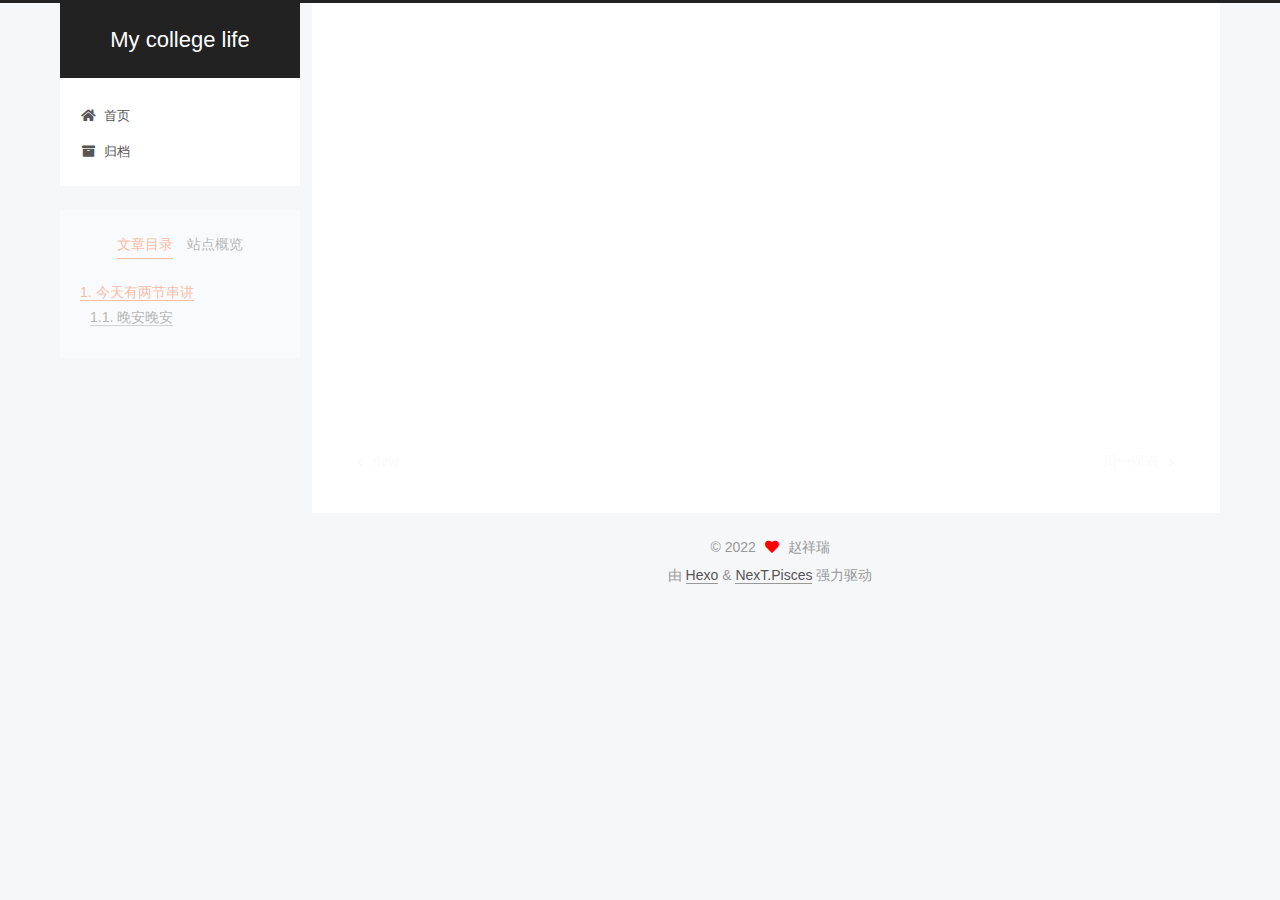
<file: 2022/01/08/homework/index.html>
<!DOCTYPE html>
<html lang="zh-Hans">
<head>
  <meta charset="UTF-8">
<meta name="viewport" content="width=device-width, initial-scale=1, maximum-scale=2">
<meta name="theme-color" content="#222">
<meta name="generator" content="Hexo 6.0.0">
  <link rel="apple-touch-icon" sizes="180x180" href="/images/apple-touch-icon-next.png">
  <link rel="icon" type="image/png" sizes="32x32" href="/images/favicon-32x32-next.png">
  <link rel="icon" type="image/png" sizes="16x16" href="/images/favicon-16x16-next.png">
  <link rel="mask-icon" href="/images/logo.svg" color="#222">

<link rel="stylesheet" href="/css/main.css">


<link rel="stylesheet" href="/lib/font-awesome/css/all.min.css">

<script id="hexo-configurations">
    var NexT = window.NexT || {};
    var CONFIG = {"hostname":"example.com","root":"/","scheme":"Pisces","version":"7.8.0","exturl":false,"sidebar":{"position":"left","display":"hide","padding":18,"offset":12,"onmobile":false},"copycode":{"enable":false,"show_result":false,"style":null},"back2top":{"enable":true,"sidebar":false,"scrollpercent":false},"bookmark":{"enable":false,"color":"#222","save":"auto"},"fancybox":false,"mediumzoom":false,"lazyload":false,"pangu":false,"comments":{"style":"tabs","active":null,"storage":true,"lazyload":false,"nav":null},"algolia":{"hits":{"per_page":10},"labels":{"input_placeholder":"Search for Posts","hits_empty":"We didn't find any results for the search: ${query}","hits_stats":"${hits} results found in ${time} ms"}},"localsearch":{"enable":false,"trigger":"auto","top_n_per_article":1,"unescape":false,"preload":false},"motion":{"enable":true,"async":false,"transition":{"post_block":"fadeIn","post_header":"slideDownIn","post_body":"slideDownIn","coll_header":"slideLeftIn","sidebar":"slideUpIn"}}};
  </script>

  <meta name="description" content="今天有两节串讲 高数一元函数积分学 线代n维向量与线性方程组、线性空间、欧氏空间、线性变换晚安晚安">
<meta property="og:type" content="article">
<meta property="og:title" content="homework">
<meta property="og:url" content="http://example.com/2022/01/08/homework/index.html">
<meta property="og:site_name" content="My college life">
<meta property="og:description" content="今天有两节串讲 高数一元函数积分学 线代n维向量与线性方程组、线性空间、欧氏空间、线性变换晚安晚安">
<meta property="og:locale">
<meta property="article:published_time" content="2022-01-07T16:01:13.000Z">
<meta property="article:modified_time" content="2022-01-07T16:01:13.032Z">
<meta property="article:author" content="赵祥瑞">
<meta name="twitter:card" content="summary">

<link rel="canonical" href="http://example.com/2022/01/08/homework/">


<script id="page-configurations">
  // https://hexo.io/docs/variables.html
  CONFIG.page = {
    sidebar: "",
    isHome : false,
    isPost : true,
    lang   : 'zh-Hans'
  };
</script>

  <title>homework | My college life</title>
  






  <noscript>
  <style>
  .use-motion .brand,
  .use-motion .menu-item,
  .sidebar-inner,
  .use-motion .post-block,
  .use-motion .pagination,
  .use-motion .comments,
  .use-motion .post-header,
  .use-motion .post-body,
  .use-motion .collection-header { opacity: initial; }

  .use-motion .site-title,
  .use-motion .site-subtitle {
    opacity: initial;
    top: initial;
  }

  .use-motion .logo-line-before i { left: initial; }
  .use-motion .logo-line-after i { right: initial; }
  </style>
</noscript>

</head>

<body itemscope itemtype="http://schema.org/WebPage">
  <div class="container use-motion">
    <div class="headband"></div>

    <header class="header" itemscope itemtype="http://schema.org/WPHeader">
      <div class="header-inner"><div class="site-brand-container">
  <div class="site-nav-toggle">
    <div class="toggle" aria-label="切换导航栏">
      <span class="toggle-line toggle-line-first"></span>
      <span class="toggle-line toggle-line-middle"></span>
      <span class="toggle-line toggle-line-last"></span>
    </div>
  </div>

  <div class="site-meta">

    <a href="/" class="brand" rel="start">
      <span class="logo-line-before"><i></i></span>
      <h1 class="site-title">My college life</h1>
      <span class="logo-line-after"><i></i></span>
    </a>
  </div>

  <div class="site-nav-right">
    <div class="toggle popup-trigger">
    </div>
  </div>
</div>




<nav class="site-nav">
  <ul id="menu" class="main-menu menu">
        <li class="menu-item menu-item-home">

    <a href="/" rel="section"><i class="fa fa-home fa-fw"></i>首页</a>

  </li>
        <li class="menu-item menu-item-archives">

    <a href="/archives/" rel="section"><i class="fa fa-archive fa-fw"></i>归档</a>

  </li>
  </ul>
</nav>




</div>
    </header>

    
  <div class="back-to-top">
    <i class="fa fa-arrow-up"></i>
    <span>0%</span>
  </div>


    <main class="main">
      <div class="main-inner">
        <div class="content-wrap">
          

          <div class="content post posts-expand">
            

    
  
  
  <article itemscope itemtype="http://schema.org/Article" class="post-block" lang="zh-Hans">
    <link itemprop="mainEntityOfPage" href="http://example.com/2022/01/08/homework/">

    <span hidden itemprop="author" itemscope itemtype="http://schema.org/Person">
      <meta itemprop="image" content="/images/avatar.gif">
      <meta itemprop="name" content="赵祥瑞">
      <meta itemprop="description" content="面朝大海，春暖花开">
    </span>

    <span hidden itemprop="publisher" itemscope itemtype="http://schema.org/Organization">
      <meta itemprop="name" content="My college life">
    </span>
      <header class="post-header">
        <h1 class="post-title" itemprop="name headline">
          homework
        </h1>

        <div class="post-meta">
            <span class="post-meta-item">
              <span class="post-meta-item-icon">
                <i class="far fa-calendar"></i>
              </span>
              <span class="post-meta-item-text">发表于</span>

              <time title="创建时间：2022-01-08 00:01:13" itemprop="dateCreated datePublished" datetime="2022-01-08T00:01:13+08:00">2022-01-08</time>
            </span>

          

        </div>
      </header>

    
    
    
    <div class="post-body" itemprop="articleBody">

      
        <h1 id="今天有两节串讲"><a href="#今天有两节串讲" class="headerlink" title="今天有两节串讲"></a>今天有两节串讲</h1><ul>
<li>高数<a target="_blank" rel="noopener" href="https://ke.qq.com/webcourse/1534098/101632429#from=800021724&lite=1&live=1">一元函数积分学</a></li>
<li>线代<a target="_blank" rel="noopener" href="https://ke.qq.com/webcourse/949889/101045555#from=800021724&lite=1&live=1">n维向量与线性方程组、线性空间、欧氏空间、线性变换</a><h2 id="晚安晚安"><a href="#晚安晚安" class="headerlink" title="晚安晚安"></a>晚安晚安</h2></li>
</ul>

    </div>

    
    
    

      <footer class="post-footer">

        


        
    <div class="post-nav">
      <div class="post-nav-item">
    <a href="/2022/01/06/new/" rel="prev" title="new">
      <i class="fa fa-chevron-left"></i> new
    </a></div>
      <div class="post-nav-item">
    <a href="/2022/01/15/%E5%91%A8%E4%B8%80%E8%AF%BE%E8%A1%A8/" rel="next" title="周一课表">
      周一课表 <i class="fa fa-chevron-right"></i>
    </a></div>
    </div>
      </footer>
    
  </article>
  
  
  



          </div>
          

<script>
  window.addEventListener('tabs:register', () => {
    let { activeClass } = CONFIG.comments;
    if (CONFIG.comments.storage) {
      activeClass = localStorage.getItem('comments_active') || activeClass;
    }
    if (activeClass) {
      let activeTab = document.querySelector(`a[href="#comment-${activeClass}"]`);
      if (activeTab) {
        activeTab.click();
      }
    }
  });
  if (CONFIG.comments.storage) {
    window.addEventListener('tabs:click', event => {
      if (!event.target.matches('.tabs-comment .tab-content .tab-pane')) return;
      let commentClass = event.target.classList[1];
      localStorage.setItem('comments_active', commentClass);
    });
  }
</script>

        </div>
          
  
  <div class="toggle sidebar-toggle">
    <span class="toggle-line toggle-line-first"></span>
    <span class="toggle-line toggle-line-middle"></span>
    <span class="toggle-line toggle-line-last"></span>
  </div>

  <aside class="sidebar">
    <div class="sidebar-inner">

      <ul class="sidebar-nav motion-element">
        <li class="sidebar-nav-toc">
          文章目录
        </li>
        <li class="sidebar-nav-overview">
          站点概览
        </li>
      </ul>

      <!--noindex-->
      <div class="post-toc-wrap sidebar-panel">
          <div class="post-toc motion-element"><ol class="nav"><li class="nav-item nav-level-1"><a class="nav-link" href="#%E4%BB%8A%E5%A4%A9%E6%9C%89%E4%B8%A4%E8%8A%82%E4%B8%B2%E8%AE%B2"><span class="nav-number">1.</span> <span class="nav-text">今天有两节串讲</span></a><ol class="nav-child"><li class="nav-item nav-level-2"><a class="nav-link" href="#%E6%99%9A%E5%AE%89%E6%99%9A%E5%AE%89"><span class="nav-number">1.1.</span> <span class="nav-text">晚安晚安</span></a></li></ol></li></ol></div>
      </div>
      <!--/noindex-->

      <div class="site-overview-wrap sidebar-panel">
        <div class="site-author motion-element" itemprop="author" itemscope itemtype="http://schema.org/Person">
  <p class="site-author-name" itemprop="name">赵祥瑞</p>
  <div class="site-description" itemprop="description">面朝大海，春暖花开</div>
</div>
<div class="site-state-wrap motion-element">
  <nav class="site-state">
      <div class="site-state-item site-state-posts">
          <a href="/archives/">
        
          <span class="site-state-item-count">9</span>
          <span class="site-state-item-name">日志</span>
        </a>
      </div>
  </nav>
</div>



      </div>

    </div>
  </aside>
  <div id="sidebar-dimmer"></div>


      </div>
    </main>

    <footer class="footer">
      <div class="footer-inner">
        

        

<div class="copyright">
  
  &copy; 
  <span itemprop="copyrightYear">2022</span>
  <span class="with-love">
    <i class="fa fa-heart"></i>
  </span>
  <span class="author" itemprop="copyrightHolder">赵祥瑞</span>
</div>
  <div class="powered-by">由 <a href="https://hexo.io/" class="theme-link" rel="noopener" target="_blank">Hexo</a> & <a href="https://pisces.theme-next.org/" class="theme-link" rel="noopener" target="_blank">NexT.Pisces</a> 强力驱动
  </div>

        








      </div>
    </footer>
  </div>

  
  <script src="/lib/anime.min.js"></script>
  <script src="/lib/velocity/velocity.min.js"></script>
  <script src="/lib/velocity/velocity.ui.min.js"></script>

<script src="/js/utils.js"></script>

<script src="/js/motion.js"></script>


<script src="/js/schemes/pisces.js"></script>


<script src="/js/next-boot.js"></script>




  















  

  

</body>
</html>
</file>
<file: css/main.css>
:root {
  --body-bg-color: #f5f7f9;
  --content-bg-color: #fff;
  --card-bg-color: #f5f5f5;
  --text-color: #555;
  --blockquote-color: #666;
  --link-color: #555;
  --link-hover-color: #222;
  --brand-color: #fff;
  --brand-hover-color: #fff;
  --table-row-odd-bg-color: #f9f9f9;
  --table-row-hover-bg-color: #f5f5f5;
  --menu-item-bg-color: #f5f5f5;
  --btn-default-bg: #fff;
  --btn-default-color: #555;
  --btn-default-border-color: #555;
  --btn-default-hover-bg: #222;
  --btn-default-hover-color: #fff;
  --btn-default-hover-border-color: #222;
}
html {
  line-height: 1.15; /* 1 */
  -webkit-text-size-adjust: 100%; /* 2 */
}
body {
  margin: 0;
}
main {
  display: block;
}
h1 {
  font-size: 2em;
  margin: 0.67em 0;
}
hr {
  box-sizing: content-box; /* 1 */
  height: 0; /* 1 */
  overflow: visible; /* 2 */
}
pre {
  font-family: monospace, monospace; /* 1 */
  font-size: 1em; /* 2 */
}
a {
  background: transparent;
}
abbr[title] {
  border-bottom: none; /* 1 */
  text-decoration: underline; /* 2 */
  text-decoration: underline dotted; /* 2 */
}
b,
strong {
  font-weight: bolder;
}
code,
kbd,
samp {
  font-family: monospace, monospace; /* 1 */
  font-size: 1em; /* 2 */
}
small {
  font-size: 80%;
}
sub,
sup {
  font-size: 75%;
  line-height: 0;
  position: relative;
  vertical-align: baseline;
}
sub {
  bottom: -0.25em;
}
sup {
  top: -0.5em;
}
img {
  border-style: none;
}
button,
input,
optgroup,
select,
textarea {
  font-family: inherit; /* 1 */
  font-size: 100%; /* 1 */
  line-height: 1.15; /* 1 */
  margin: 0; /* 2 */
}
button,
input {
/* 1 */
  overflow: visible;
}
button,
select {
/* 1 */
  text-transform: none;
}
button,
[type='button'],
[type='reset'],
[type='submit'] {
  -webkit-appearance: button;
}
button::-moz-focus-inner,
[type='button']::-moz-focus-inner,
[type='reset']::-moz-focus-inner,
[type='submit']::-moz-focus-inner {
  border-style: none;
  padding: 0;
}
button:-moz-focusring,
[type='button']:-moz-focusring,
[type='reset']:-moz-focusring,
[type='submit']:-moz-focusring {
  outline: 1px dotted ButtonText;
}
fieldset {
  padding: 0.35em 0.75em 0.625em;
}
legend {
  box-sizing: border-box; /* 1 */
  color: inherit; /* 2 */
  display: table; /* 1 */
  max-width: 100%; /* 1 */
  padding: 0; /* 3 */
  white-space: normal; /* 1 */
}
progress {
  vertical-align: baseline;
}
textarea {
  overflow: auto;
}
[type='checkbox'],
[type='radio'] {
  box-sizing: border-box; /* 1 */
  padding: 0; /* 2 */
}
[type='number']::-webkit-inner-spin-button,
[type='number']::-webkit-outer-spin-button {
  height: auto;
}
[type='search'] {
  outline-offset: -2px; /* 2 */
  -webkit-appearance: textfield; /* 1 */
}
[type='search']::-webkit-search-decoration {
  -webkit-appearance: none;
}
::-webkit-file-upload-button {
  font: inherit; /* 2 */
  -webkit-appearance: button; /* 1 */
}
details {
  display: block;
}
summary {
  display: list-item;
}
template {
  display: none;
}
[hidden] {
  display: none;
}
::selection {
  background: #262a30;
  color: #eee;
}
html,
body {
  height: 100%;
}
body {
  background: var(--body-bg-color);
  color: var(--text-color);
  font-family: 'Lato', "PingFang SC", "Microsoft YaHei", sans-serif;
  font-size: 1em;
  line-height: 2;
}
@media (max-width: 991px) {
  body {
    padding-left: 0 !important;
    padding-right: 0 !important;
  }
}
h1,
h2,
h3,
h4,
h5,
h6 {
  font-family: 'Lato', "PingFang SC", "Microsoft YaHei", sans-serif;
  font-weight: bold;
  line-height: 1.5;
  margin: 20px 0 15px;
}
h1 {
  font-size: 1.5em;
}
h2 {
  font-size: 1.375em;
}
h3 {
  font-size: 1.25em;
}
h4 {
  font-size: 1.125em;
}
h5 {
  font-size: 1em;
}
h6 {
  font-size: 0.875em;
}
p {
  margin: 0 0 20px 0;
}
a,
span.exturl {
  border-bottom: 1px solid #999;
  color: var(--link-color);
  outline: 0;
  text-decoration: none;
  overflow-wrap: break-word;
  word-wrap: break-word;
  cursor: pointer;
}
a:hover,
span.exturl:hover {
  border-bottom-color: var(--link-hover-color);
  color: var(--link-hover-color);
}
iframe,
img,
video {
  display: block;
  margin-left: auto;
  margin-right: auto;
  max-width: 100%;
}
hr {
  background-image: repeating-linear-gradient(-45deg, #ddd, #ddd 4px, transparent 4px, transparent 8px);
  border: 0;
  height: 3px;
  margin: 40px 0;
}
blockquote {
  border-left: 4px solid #ddd;
  color: var(--blockquote-color);
  margin: 0;
  padding: 0 15px;
}
blockquote cite::before {
  content: '-';
  padding: 0 5px;
}
dt {
  font-weight: bold;
}
dd {
  margin: 0;
  padding: 0;
}
kbd {
  background-color: #f5f5f5;
  background-image: linear-gradient(#eee, #fff, #eee);
  border: 1px solid #ccc;
  border-radius: 0.2em;
  box-shadow: 0.1em 0.1em 0.2em rgba(0,0,0,0.1);
  color: #555;
  font-family: inherit;
  padding: 0.1em 0.3em;
  white-space: nowrap;
}
.table-container {
  overflow: auto;
}
table {
  border-collapse: collapse;
  border-spacing: 0;
  font-size: 0.875em;
  margin: 0 0 20px 0;
  width: 100%;
}
tbody tr:nth-of-type(odd) {
  background: var(--table-row-odd-bg-color);
}
tbody tr:hover {
  background: var(--table-row-hover-bg-color);
}
caption,
th,
td {
  font-weight: normal;
  padding: 8px;
  vertical-align: middle;
}
th,
td {
  border: 1px solid #ddd;
  border-bottom: 3px solid #ddd;
}
th {
  font-weight: 700;
  padding-bottom: 10px;
}
td {
  border-bottom-width: 1px;
}
.btn {
  background: var(--btn-default-bg);
  border: 2px solid var(--btn-default-border-color);
  border-radius: 2px;
  color: var(--btn-default-color);
  display: inline-block;
  font-size: 0.875em;
  line-height: 2;
  padding: 0 20px;
  text-decoration: none;
  transition-property: background-color;
  transition-delay: 0s;
  transition-duration: 0.2s;
  transition-timing-function: ease-in-out;
}
.btn:hover {
  background: var(--btn-default-hover-bg);
  border-color: var(--btn-default-hover-border-color);
  color: var(--btn-default-hover-color);
}
.btn + .btn {
  margin: 0 0 8px 8px;
}
.btn .fa-fw {
  text-align: left;
  width: 1.285714285714286em;
}
.toggle {
  line-height: 0;
}
.toggle .toggle-line {
  background: #fff;
  display: inline-block;
  height: 2px;
  left: 0;
  position: relative;
  top: 0;
  transition: all 0.4s;
  vertical-align: top;
  width: 100%;
}
.toggle .toggle-line:not(:first-child) {
  margin-top: 3px;
}
.toggle.toggle-arrow .toggle-line-first {
  left: 50%;
  top: 2px;
  transform: rotate(45deg);
  width: 50%;
}
.toggle.toggle-arrow .toggle-line-middle {
  left: 2px;
  width: 90%;
}
.toggle.toggle-arrow .toggle-line-last {
  left: 50%;
  top: -2px;
  transform: rotate(-45deg);
  width: 50%;
}
.toggle.toggle-close .toggle-line-first {
  transform: rotate(-45deg);
  top: 5px;
}
.toggle.toggle-close .toggle-line-middle {
  opacity: 0;
}
.toggle.toggle-close .toggle-line-last {
  transform: rotate(45deg);
  top: -5px;
}
.highlight,
pre {
  background: #f7f7f7;
  color: #4d4d4c;
  line-height: 1.6;
  margin: 0 auto 20px;
}
pre,
code {
  font-family: consolas, Menlo, monospace, "PingFang SC", "Microsoft YaHei";
}
code {
  background: #eee;
  border-radius: 3px;
  color: #555;
  padding: 2px 4px;
  overflow-wrap: break-word;
  word-wrap: break-word;
}
.highlight *::selection {
  background: #d6d6d6;
}
.highlight pre {
  border: 0;
  margin: 0;
  padding: 10px 0;
}
.highlight table {
  border: 0;
  margin: 0;
  width: auto;
}
.highlight td {
  border: 0;
  padding: 0;
}
.highlight figcaption {
  background: #eff2f3;
  color: #4d4d4c;
  display: flex;
  font-size: 0.875em;
  justify-content: space-between;
  line-height: 1.2;
  padding: 0.5em;
}
.highlight figcaption a {
  color: #4d4d4c;
}
.highlight figcaption a:hover {
  border-bottom-color: #4d4d4c;
}
.highlight .gutter {
  -moz-user-select: none;
  -ms-user-select: none;
  -webkit-user-select: none;
  user-select: none;
}
.highlight .gutter pre {
  background: #eff2f3;
  color: #869194;
  padding-left: 10px;
  padding-right: 10px;
  text-align: right;
}
.highlight .code pre {
  background: #f7f7f7;
  padding-left: 10px;
  width: 100%;
}
.gist table {
  width: auto;
}
.gist table td {
  border: 0;
}
pre {
  overflow: auto;
  padding: 10px;
}
pre code {
  background: none;
  color: #4d4d4c;
  font-size: 0.875em;
  padding: 0;
  text-shadow: none;
}
pre .deletion {
  background: #fdd;
}
pre .addition {
  background: #dfd;
}
pre .meta {
  color: #eab700;
  -moz-user-select: none;
  -ms-user-select: none;
  -webkit-user-select: none;
  user-select: none;
}
pre .comment {
  color: #8e908c;
}
pre .variable,
pre .attribute,
pre .tag,
pre .name,
pre .regexp,
pre .ruby .constant,
pre .xml .tag .title,
pre .xml .pi,
pre .xml .doctype,
pre .html .doctype,
pre .css .id,
pre .css .class,
pre .css .pseudo {
  color: #c82829;
}
pre .number,
pre .preprocessor,
pre .built_in,
pre .builtin-name,
pre .literal,
pre .params,
pre .constant,
pre .command {
  color: #f5871f;
}
pre .ruby .class .title,
pre .css .rules .attribute,
pre .string,
pre .symbol,
pre .value,
pre .inheritance,
pre .header,
pre .ruby .symbol,
pre .xml .cdata,
pre .special,
pre .formula {
  color: #718c00;
}
pre .title,
pre .css .hexcolor {
  color: #3e999f;
}
pre .function,
pre .python .decorator,
pre .python .title,
pre .ruby .function .title,
pre .ruby .title .keyword,
pre .perl .sub,
pre .javascript .title,
pre .coffeescript .title {
  color: #4271ae;
}
pre .keyword,
pre .javascript .function {
  color: #8959a8;
}
.blockquote-center {
  border-left: none;
  margin: 40px 0;
  padding: 0;
  position: relative;
  text-align: center;
}
.blockquote-center .fa {
  display: block;
  opacity: 0.6;
  position: absolute;
  width: 100%;
}
.blockquote-center .fa-quote-left {
  border-top: 1px solid #ccc;
  text-align: left;
  top: -20px;
}
.blockquote-center .fa-quote-right {
  border-bottom: 1px solid #ccc;
  text-align: right;
  bottom: -20px;
}
.blockquote-center p,
.blockquote-center div {
  text-align: center;
}
.post-body .group-picture img {
  margin: 0 auto;
  padding: 0 3px;
}
.group-picture-row {
  margin-bottom: 6px;
  overflow: hidden;
}
.group-picture-column {
  float: left;
  margin-bottom: 10px;
}
.post-body .label {
  color: #555;
  display: inline;
  padding: 0 2px;
}
.post-body .label.default {
  background: #f0f0f0;
}
.post-body .label.primary {
  background: #efe6f7;
}
.post-body .label.info {
  background: #e5f2f8;
}
.post-body .label.success {
  background: #e7f4e9;
}
.post-body .label.warning {
  background: #fcf6e1;
}
.post-body .label.danger {
  background: #fae8eb;
}
.post-body .tabs {
  margin-bottom: 20px;
}
.post-body .tabs,
.tabs-comment {
  display: block;
  padding-top: 10px;
  position: relative;
}
.post-body .tabs ul.nav-tabs,
.tabs-comment ul.nav-tabs {
  display: flex;
  flex-wrap: wrap;
  margin: 0;
  margin-bottom: -1px;
  padding: 0;
}
@media (max-width: 413px) {
  .post-body .tabs ul.nav-tabs,
  .tabs-comment ul.nav-tabs {
    display: block;
    margin-bottom: 5px;
  }
}
.post-body .tabs ul.nav-tabs li.tab,
.tabs-comment ul.nav-tabs li.tab {
  border-bottom: 1px solid #ddd;
  border-left: 1px solid transparent;
  border-right: 1px solid transparent;
  border-top: 3px solid transparent;
  flex-grow: 1;
  list-style-type: none;
  border-radius: 0 0 0 0;
}
@media (max-width: 413px) {
  .post-body .tabs ul.nav-tabs li.tab,
  .tabs-comment ul.nav-tabs li.tab {
    border-bottom: 1px solid transparent;
    border-left: 3px solid transparent;
    border-right: 1px solid transparent;
    border-top: 1px solid transparent;
  }
}
@media (max-width: 413px) {
  .post-body .tabs ul.nav-tabs li.tab,
  .tabs-comment ul.nav-tabs li.tab {
    border-radius: 0;
  }
}
.post-body .tabs ul.nav-tabs li.tab a,
.tabs-comment ul.nav-tabs li.tab a {
  border-bottom: initial;
  display: block;
  line-height: 1.8;
  outline: 0;
  padding: 0.25em 0.75em;
  text-align: center;
  transition-delay: 0s;
  transition-duration: 0.2s;
  transition-timing-function: ease-out;
}
.post-body .tabs ul.nav-tabs li.tab a i,
.tabs-comment ul.nav-tabs li.tab a i {
  width: 1.285714285714286em;
}
.post-body .tabs ul.nav-tabs li.tab.active,
.tabs-comment ul.nav-tabs li.tab.active {
  border-bottom: 1px solid transparent;
  border-left: 1px solid #ddd;
  border-right: 1px solid #ddd;
  border-top: 3px solid #fc6423;
}
@media (max-width: 413px) {
  .post-body .tabs ul.nav-tabs li.tab.active,
  .tabs-comment ul.nav-tabs li.tab.active {
    border-bottom: 1px solid #ddd;
    border-left: 3px solid #fc6423;
    border-right: 1px solid #ddd;
    border-top: 1px solid #ddd;
  }
}
.post-body .tabs ul.nav-tabs li.tab.active a,
.tabs-comment ul.nav-tabs li.tab.active a {
  color: var(--link-color);
  cursor: default;
}
.post-body .tabs .tab-content .tab-pane,
.tabs-comment .tab-content .tab-pane {
  border: 1px solid #ddd;
  border-top: 0;
  padding: 20px 20px 0 20px;
  border-radius: 0;
}
.post-body .tabs .tab-content .tab-pane:not(.active),
.tabs-comment .tab-content .tab-pane:not(.active) {
  display: none;
}
.post-body .tabs .tab-content .tab-pane.active,
.tabs-comment .tab-content .tab-pane.active {
  display: block;
}
.post-body .tabs .tab-content .tab-pane.active:nth-of-type(1),
.tabs-comment .tab-content .tab-pane.active:nth-of-type(1) {
  border-radius: 0 0 0 0;
}
@media (max-width: 413px) {
  .post-body .tabs .tab-content .tab-pane.active:nth-of-type(1),
  .tabs-comment .tab-content .tab-pane.active:nth-of-type(1) {
    border-radius: 0;
  }
}
.post-body .note {
  border-radius: 3px;
  margin-bottom: 20px;
  padding: 1em;
  position: relative;
  border: 1px solid #eee;
  border-left-width: 5px;
}
.post-body .note h2,
.post-body .note h3,
.post-body .note h4,
.post-body .note h5,
.post-body .note h6 {
  margin-top: 0;
  border-bottom: initial;
  margin-bottom: 0;
  padding-top: 0;
}
.post-body .note p:first-child,
.post-body .note ul:first-child,
.post-body .note ol:first-child,
.post-body .note table:first-child,
.post-body .note pre:first-child,
.post-body .note blockquote:first-child,
.post-body .note img:first-child {
  margin-top: 0;
}
.post-body .note p:last-child,
.post-body .note ul:last-child,
.post-body .note ol:last-child,
.post-body .note table:last-child,
.post-body .note pre:last-child,
.post-body .note blockquote:last-child,
.post-body .note img:last-child {
  margin-bottom: 0;
}
.post-body .note.default {
  border-left-color: #777;
}
.post-body .note.default h2,
.post-body .note.default h3,
.post-body .note.default h4,
.post-body .note.default h5,
.post-body .note.default h6 {
  color: #777;
}
.post-body .note.primary {
  border-left-color: #6f42c1;
}
.post-body .note.primary h2,
.post-body .note.primary h3,
.post-body .note.primary h4,
.post-body .note.primary h5,
.post-body .note.primary h6 {
  color: #6f42c1;
}
.post-body .note.info {
  border-left-color: #428bca;
}
.post-body .note.info h2,
.post-body .note.info h3,
.post-body .note.info h4,
.post-body .note.info h5,
.post-body .note.info h6 {
  color: #428bca;
}
.post-body .note.success {
  border-left-color: #5cb85c;
}
.post-body .note.success h2,
.post-body .note.success h3,
.post-body .note.success h4,
.post-body .note.success h5,
.post-body .note.success h6 {
  color: #5cb85c;
}
.post-body .note.warning {
  border-left-color: #f0ad4e;
}
.post-body .note.warning h2,
.post-body .note.warning h3,
.post-body .note.warning h4,
.post-body .note.warning h5,
.post-body .note.warning h6 {
  color: #f0ad4e;
}
.post-body .note.danger {
  border-left-color: #d9534f;
}
.post-body .note.danger h2,
.post-body .note.danger h3,
.post-body .note.danger h4,
.post-body .note.danger h5,
.post-body .note.danger h6 {
  color: #d9534f;
}
.pagination .prev,
.pagination .next,
.pagination .page-number,
.pagination .space {
  display: inline-block;
  margin: 0 10px;
  padding: 0 11px;
  position: relative;
  top: -1px;
}
@media (max-width: 767px) {
  .pagination .prev,
  .pagination .next,
  .pagination .page-number,
  .pagination .space {
    margin: 0 5px;
  }
}
.pagination {
  border-top: 1px solid #eee;
  margin: 120px 0 0;
  text-align: center;
}
.pagination .prev,
.pagination .next,
.pagination .page-number {
  border-bottom: 0;
  border-top: 1px solid #eee;
  transition-property: border-color;
  transition-delay: 0s;
  transition-duration: 0.2s;
  transition-timing-function: ease-in-out;
}
.pagination .prev:hover,
.pagination .next:hover,
.pagination .page-number:hover {
  border-top-color: #222;
}
.pagination .space {
  margin: 0;
  padding: 0;
}
.pagination .prev {
  margin-left: 0;
}
.pagination .next {
  margin-right: 0;
}
.pagination .page-number.current {
  background: #ccc;
  border-top-color: #ccc;
  color: #fff;
}
@media (max-width: 767px) {
  .pagination {
    border-top: none;
  }
  .pagination .prev,
  .pagination .next,
  .pagination .page-number {
    border-bottom: 1px solid #eee;
    border-top: 0;
    margin-bottom: 10px;
    padding: 0 10px;
  }
  .pagination .prev:hover,
  .pagination .next:hover,
  .pagination .page-number:hover {
    border-bottom-color: #222;
  }
}
.comments {
  margin-top: 60px;
  overflow: hidden;
}
.comment-button-group {
  display: flex;
  flex-wrap: wrap-reverse;
  justify-content: center;
  margin: 1em 0;
}
.comment-button-group .comment-button {
  margin: 0.1em 0.2em;
}
.comment-button-group .comment-button.active {
  background: var(--btn-default-hover-bg);
  border-color: var(--btn-default-hover-border-color);
  color: var(--btn-default-hover-color);
}
.comment-position {
  display: none;
}
.comment-position.active {
  display: block;
}
.tabs-comment {
  background: var(--content-bg-color);
  margin-top: 4em;
  padding-top: 0;
}
.tabs-comment .comments {
  border: 0;
  box-shadow: none;
  margin-top: 0;
  padding-top: 0;
}
.container {
  min-height: 100%;
  position: relative;
}
.main-inner {
  margin: 0 auto;
  width: calc(100% - 20px);
}
@media (min-width: 1200px) {
  .main-inner {
    width: 1160px;
  }
}
@media (min-width: 1600px) {
  .main-inner {
    width: 73%;
  }
}
@media (max-width: 767px) {
  .content-wrap {
    padding: 0 20px;
  }
}
.header {
  background: transparent;
}
.header-inner {
  margin: 0 auto;
  width: calc(100% - 20px);
}
@media (min-width: 1200px) {
  .header-inner {
    width: 1160px;
  }
}
@media (min-width: 1600px) {
  .header-inner {
    width: 73%;
  }
}
.site-brand-container {
  display: flex;
  flex-shrink: 0;
  padding: 0 10px;
}
.headband {
  background: #222;
  height: 3px;
}
.site-meta {
  flex-grow: 1;
  text-align: center;
}
@media (max-width: 767px) {
  .site-meta {
    text-align: center;
  }
}
.brand {
  border-bottom: none;
  color: var(--brand-color);
  display: inline-block;
  line-height: 1.375em;
  padding: 0 40px;
  position: relative;
}
.brand:hover {
  color: var(--brand-hover-color);
}
.site-title {
  font-family: 'Lato', "PingFang SC", "Microsoft YaHei", sans-serif;
  font-size: 1.375em;
  font-weight: normal;
  margin: 0;
}
.site-subtitle {
  color: #ddd;
  font-size: 0.8125em;
  margin: 10px 0;
}
.use-motion .brand {
  opacity: 0;
}
.use-motion .site-title,
.use-motion .site-subtitle,
.use-motion .custom-logo-image {
  opacity: 0;
  position: relative;
  top: -10px;
}
.site-nav-toggle,
.site-nav-right {
  display: none;
}
@media (max-width: 767px) {
  .site-nav-toggle,
  .site-nav-right {
    display: flex;
    flex-direction: column;
    justify-content: center;
  }
}
.site-nav-toggle .toggle,
.site-nav-right .toggle {
  color: var(--text-color);
  padding: 10px;
  width: 22px;
}
.site-nav-toggle .toggle .toggle-line,
.site-nav-right .toggle .toggle-line {
  background: var(--text-color);
  border-radius: 1px;
}
.site-nav {
  display: block;
}
@media (max-width: 767px) {
  .site-nav {
    clear: both;
    display: none;
  }
}
.site-nav.site-nav-on {
  display: block;
}
.menu {
  margin-top: 20px;
  padding-left: 0;
  text-align: center;
}
.menu-item {
  display: inline-block;
  list-style: none;
  margin: 0 10px;
}
@media (max-width: 767px) {
  .menu-item {
    display: block;
    margin-top: 10px;
  }
  .menu-item.menu-item-search {
    display: none;
  }
}
.menu-item a,
.menu-item span.exturl {
  border-bottom: 0;
  display: block;
  font-size: 0.8125em;
  transition-property: border-color;
  transition-delay: 0s;
  transition-duration: 0.2s;
  transition-timing-function: ease-in-out;
}
@media (hover: none) {
  .menu-item a:hover,
  .menu-item span.exturl:hover {
    border-bottom-color: transparent !important;
  }
}
.menu-item .fa,
.menu-item .fab,
.menu-item .far,
.menu-item .fas {
  margin-right: 8px;
}
.menu-item .badge {
  display: inline-block;
  font-weight: bold;
  line-height: 1;
  margin-left: 0.35em;
  margin-top: 0.35em;
  text-align: center;
  white-space: nowrap;
}
@media (max-width: 767px) {
  .menu-item .badge {
    float: right;
    margin-left: 0;
  }
}
.menu-item-active a,
.menu .menu-item a:hover,
.menu .menu-item span.exturl:hover {
  background: var(--menu-item-bg-color);
}
.use-motion .menu-item {
  opacity: 0;
}
.sidebar {
  background: #222;
  bottom: 0;
  box-shadow: inset 0 2px 6px #000;
  position: fixed;
  top: 0;
}
@media (max-width: 991px) {
  .sidebar {
    display: none;
  }
}
.sidebar-inner {
  color: #999;
  padding: 18px 10px;
  text-align: center;
}
.cc-license {
  margin-top: 10px;
  text-align: center;
}
.cc-license .cc-opacity {
  border-bottom: none;
  opacity: 0.7;
}
.cc-license .cc-opacity:hover {
  opacity: 0.9;
}
.cc-license img {
  display: inline-block;
}
.site-author-image {
  border: 1px solid #eee;
  display: block;
  margin: 0 auto;
  max-width: 120px;
  padding: 2px;
}
.site-author-name {
  color: var(--text-color);
  font-weight: 600;
  margin: 0;
  text-align: center;
}
.site-description {
  color: #999;
  font-size: 0.8125em;
  margin-top: 0;
  text-align: center;
}
.links-of-author {
  margin-top: 15px;
}
.links-of-author a,
.links-of-author span.exturl {
  border-bottom-color: #555;
  display: inline-block;
  font-size: 0.8125em;
  margin-bottom: 10px;
  margin-right: 10px;
  vertical-align: middle;
}
.links-of-author a::before,
.links-of-author span.exturl::before {
  background: #4e4f1c;
  border-radius: 50%;
  content: ' ';
  display: inline-block;
  height: 4px;
  margin-right: 3px;
  vertical-align: middle;
  width: 4px;
}
.sidebar-button {
  margin-top: 15px;
}
.sidebar-button a {
  border: 1px solid #fc6423;
  border-radius: 4px;
  color: #fc6423;
  display: inline-block;
  padding: 0 15px;
}
.sidebar-button a .fa,
.sidebar-button a .fab,
.sidebar-button a .far,
.sidebar-button a .fas {
  margin-right: 5px;
}
.sidebar-button a:hover {
  background: #fc6423;
  border: 1px solid #fc6423;
  color: #fff;
}
.sidebar-button a:hover .fa,
.sidebar-button a:hover .fab,
.sidebar-button a:hover .far,
.sidebar-button a:hover .fas {
  color: #fff;
}
.links-of-blogroll {
  font-size: 0.8125em;
  margin-top: 10px;
}
.links-of-blogroll-title {
  font-size: 0.875em;
  font-weight: 600;
  margin-top: 0;
}
.links-of-blogroll-list {
  list-style: none;
  margin: 0;
  padding: 0;
}
#sidebar-dimmer {
  display: none;
}
@media (max-width: 767px) {
  #sidebar-dimmer {
    background: #000;
    display: block;
    height: 100%;
    left: 100%;
    opacity: 0;
    position: fixed;
    top: 0;
    width: 100%;
    z-index: 1100;
  }
  .sidebar-active + #sidebar-dimmer {
    opacity: 0.7;
    transform: translateX(-100%);
    transition: opacity 0.5s;
  }
}
.sidebar-nav {
  margin: 0;
  padding-bottom: 20px;
  padding-left: 0;
}
.sidebar-nav li {
  border-bottom: 1px solid transparent;
  color: var(--text-color);
  cursor: pointer;
  display: inline-block;
  font-size: 0.875em;
}
.sidebar-nav li.sidebar-nav-overview {
  margin-left: 10px;
}
.sidebar-nav li:hover {
  color: #fc6423;
}
.sidebar-nav .sidebar-nav-active {
  border-bottom-color: #fc6423;
  color: #fc6423;
}
.sidebar-nav .sidebar-nav-active:hover {
  color: #fc6423;
}
.sidebar-panel {
  display: none;
  overflow-x: hidden;
  overflow-y: auto;
}
.sidebar-panel-active {
  display: block;
}
.sidebar-toggle {
  background: #222;
  bottom: 45px;
  cursor: pointer;
  height: 14px;
  left: 30px;
  padding: 5px;
  position: fixed;
  width: 14px;
  z-index: 1300;
}
@media (max-width: 991px) {
  .sidebar-toggle {
    left: 20px;
    opacity: 0.8;
    display: none;
  }
}
.sidebar-toggle:hover .toggle-line {
  background: #fc6423;
}
.post-toc {
  font-size: 0.875em;
}
.post-toc ol {
  list-style: none;
  margin: 0;
  padding: 0 2px 5px 10px;
  text-align: left;
}
.post-toc ol > ol {
  padding-left: 0;
}
.post-toc ol a {
  transition-property: all;
  transition-delay: 0s;
  transition-duration: 0.2s;
  transition-timing-function: ease-in-out;
}
.post-toc .nav-item {
  line-height: 1.8;
  overflow: hidden;
  text-overflow: ellipsis;
  white-space: nowrap;
}
.post-toc .nav .nav-child {
  display: none;
}
.post-toc .nav .active > .nav-child {
  display: block;
}
.post-toc .nav .active-current > .nav-child {
  display: block;
}
.post-toc .nav .active-current > .nav-child > .nav-item {
  display: block;
}
.post-toc .nav .active > a {
  border-bottom-color: #fc6423;
  color: #fc6423;
}
.post-toc .nav .active-current > a {
  color: #fc6423;
}
.post-toc .nav .active-current > a:hover {
  color: #fc6423;
}
.site-state {
  display: flex;
  justify-content: center;
  line-height: 1.4;
  margin-top: 10px;
  overflow: hidden;
  text-align: center;
  white-space: nowrap;
}
.site-state-item {
  padding: 0 15px;
}
.site-state-item:not(:first-child) {
  border-left: 1px solid #eee;
}
.site-state-item a {
  border-bottom: none;
}
.site-state-item-count {
  display: block;
  font-size: 1em;
  font-weight: 600;
  text-align: center;
}
.site-state-item-name {
  color: #999;
  font-size: 0.8125em;
}
.footer {
  color: #999;
  font-size: 0.875em;
  padding: 20px 0;
}
.footer.footer-fixed {
  bottom: 0;
  left: 0;
  position: absolute;
  right: 0;
}
.footer-inner {
  box-sizing: border-box;
  margin: 0 auto;
  text-align: center;
  width: calc(100% - 20px);
}
@media (min-width: 1200px) {
  .footer-inner {
    width: 1160px;
  }
}
@media (min-width: 1600px) {
  .footer-inner {
    width: 73%;
  }
}
.languages {
  display: inline-block;
  font-size: 1.125em;
  position: relative;
}
.languages .lang-select-label span {
  margin: 0 0.5em;
}
.languages .lang-select {
  height: 100%;
  left: 0;
  opacity: 0;
  position: absolute;
  top: 0;
  width: 100%;
}
.with-love {
  color: #ff0000;
  display: inline-block;
  margin: 0 5px;
}
.powered-by,
.theme-info {
  display: inline-block;
}
@-moz-keyframes iconAnimate {
  0%, 100% {
    transform: scale(1);
  }
  10%, 30% {
    transform: scale(0.9);
  }
  20%, 40%, 60%, 80% {
    transform: scale(1.1);
  }
  50%, 70% {
    transform: scale(1.1);
  }
}
@-webkit-keyframes iconAnimate {
  0%, 100% {
    transform: scale(1);
  }
  10%, 30% {
    transform: scale(0.9);
  }
  20%, 40%, 60%, 80% {
    transform: scale(1.1);
  }
  50%, 70% {
    transform: scale(1.1);
  }
}
@-o-keyframes iconAnimate {
  0%, 100% {
    transform: scale(1);
  }
  10%, 30% {
    transform: scale(0.9);
  }
  20%, 40%, 60%, 80% {
    transform: scale(1.1);
  }
  50%, 70% {
    transform: scale(1.1);
  }
}
@keyframes iconAnimate {
  0%, 100% {
    transform: scale(1);
  }
  10%, 30% {
    transform: scale(0.9);
  }
  20%, 40%, 60%, 80% {
    transform: scale(1.1);
  }
  50%, 70% {
    transform: scale(1.1);
  }
}
.back-to-top {
  font-size: 12px;
  text-align: center;
  transition-delay: 0s;
  transition-duration: 0.2s;
  transition-timing-function: ease-in-out;
}
.back-to-top {
  background: #222;
  bottom: -100px;
  box-sizing: border-box;
  color: #fff;
  cursor: pointer;
  left: 30px;
  opacity: 0.6;
  padding: 0 6px;
  position: fixed;
  transition-property: bottom;
  z-index: 1300;
  width: 24px;
}
.back-to-top span {
  display: none;
}
.back-to-top:hover {
  color: #fc6423;
}
.back-to-top.back-to-top-on {
  bottom: 30px;
}
@media (max-width: 991px) {
  .back-to-top {
    left: 20px;
    opacity: 0.8;
  }
}
.post-body {
  font-family: 'Lato', "PingFang SC", "Microsoft YaHei", sans-serif;
  overflow-wrap: break-word;
  word-wrap: break-word;
}
@media (min-width: 1200px) {
  .post-body {
    font-size: 1.125em;
  }
}
.post-body .exturl .fa {
  font-size: 0.875em;
  margin-left: 4px;
}
.post-body .image-caption,
.post-body .figure .caption {
  color: #999;
  font-size: 0.875em;
  font-weight: bold;
  line-height: 1;
  margin: -20px auto 15px;
  text-align: center;
}
.post-sticky-flag {
  display: inline-block;
  transform: rotate(30deg);
}
.post-button {
  margin-top: 40px;
  text-align: center;
}
.use-motion .post-block,
.use-motion .pagination,
.use-motion .comments {
  opacity: 0;
}
.use-motion .post-header {
  opacity: 0;
}
.use-motion .post-body {
  opacity: 0;
}
.use-motion .collection-header {
  opacity: 0;
}
.posts-collapse {
  margin-left: 35px;
  position: relative;
}
@media (max-width: 767px) {
  .posts-collapse {
    margin-left: 0px;
    margin-right: 0px;
  }
}
.posts-collapse .collection-title {
  font-size: 1.125em;
  position: relative;
}
.posts-collapse .collection-title::before {
  background: #999;
  border: 1px solid #fff;
  border-radius: 50%;
  content: ' ';
  height: 10px;
  left: 0;
  margin-left: -6px;
  margin-top: -4px;
  position: absolute;
  top: 50%;
  width: 10px;
}
.posts-collapse .collection-year {
  font-size: 1.5em;
  font-weight: bold;
  margin: 60px 0;
  position: relative;
}
.posts-collapse .collection-year::before {
  background: #bbb;
  border-radius: 50%;
  content: ' ';
  height: 8px;
  left: 0;
  margin-left: -4px;
  margin-top: -4px;
  position: absolute;
  top: 50%;
  width: 8px;
}
.posts-collapse .collection-header {
  display: block;
  margin: 0 0 0 20px;
}
.posts-collapse .collection-header small {
  color: #bbb;
  margin-left: 5px;
}
.posts-collapse .post-header {
  border-bottom: 1px dashed #ccc;
  margin: 30px 0;
  padding-left: 15px;
  position: relative;
  transition-property: border;
  transition-delay: 0s;
  transition-duration: 0.2s;
  transition-timing-function: ease-in-out;
}
.posts-collapse .post-header::before {
  background: #bbb;
  border: 1px solid #fff;
  border-radius: 50%;
  content: ' ';
  height: 6px;
  left: 0;
  margin-left: -4px;
  position: absolute;
  top: 0.75em;
  transition-property: background;
  width: 6px;
  transition-delay: 0s;
  transition-duration: 0.2s;
  transition-timing-function: ease-in-out;
}
.posts-collapse .post-header:hover {
  border-bottom-color: #666;
}
.posts-collapse .post-header:hover::before {
  background: #222;
}
.posts-collapse .post-meta {
  display: inline;
  font-size: 0.75em;
  margin-right: 10px;
}
.posts-collapse .post-title {
  display: inline;
}
.posts-collapse .post-title a,
.posts-collapse .post-title span.exturl {
  border-bottom: none;
  color: var(--link-color);
}
.posts-collapse .post-title .fa-external-link-alt {
  font-size: 0.875em;
  margin-left: 5px;
}
.posts-collapse::before {
  background: #f5f5f5;
  content: ' ';
  height: 100%;
  left: 0;
  margin-left: -2px;
  position: absolute;
  top: 1.25em;
  width: 4px;
}
.post-eof {
  background: #ccc;
  height: 1px;
  margin: 80px auto 60px;
  text-align: center;
  width: 8%;
}
.post-block:last-of-type .post-eof {
  display: none;
}
.content {
  padding-top: 40px;
}
@media (min-width: 992px) {
  .post-body {
    text-align: justify;
  }
}
@media (max-width: 991px) {
  .post-body {
    text-align: justify;
  }
}
.post-body h1,
.post-body h2,
.post-body h3,
.post-body h4,
.post-body h5,
.post-body h6 {
  padding-top: 10px;
}
.post-body h1 .header-anchor,
.post-body h2 .header-anchor,
.post-body h3 .header-anchor,
.post-body h4 .header-anchor,
.post-body h5 .header-anchor,
.post-body h6 .header-anchor {
  border-bottom-style: none;
  color: #ccc;
  float: right;
  margin-left: 10px;
  visibility: hidden;
}
.post-body h1 .header-anchor:hover,
.post-body h2 .header-anchor:hover,
.post-body h3 .header-anchor:hover,
.post-body h4 .header-anchor:hover,
.post-body h5 .header-anchor:hover,
.post-body h6 .header-anchor:hover {
  color: inherit;
}
.post-body h1:hover .header-anchor,
.post-body h2:hover .header-anchor,
.post-body h3:hover .header-anchor,
.post-body h4:hover .header-anchor,
.post-body h5:hover .header-anchor,
.post-body h6:hover .header-anchor {
  visibility: visible;
}
.post-body iframe,
.post-body img,
.post-body video {
  margin-bottom: 20px;
}
.post-body .video-container {
  height: 0;
  margin-bottom: 20px;
  overflow: hidden;
  padding-top: 75%;
  position: relative;
  width: 100%;
}
.post-body .video-container iframe,
.post-body .video-container object,
.post-body .video-container embed {
  height: 100%;
  left: 0;
  margin: 0;
  position: absolute;
  top: 0;
  width: 100%;
}
.post-gallery {
  align-items: center;
  display: grid;
  grid-gap: 10px;
  grid-template-columns: 1fr 1fr 1fr;
  margin-bottom: 20px;
}
@media (max-width: 767px) {
  .post-gallery {
    grid-template-columns: 1fr 1fr;
  }
}
.post-gallery a {
  border: 0;
}
.post-gallery img {
  margin: 0;
}
.posts-expand .post-header {
  font-size: 1.125em;
}
.posts-expand .post-title {
  font-size: 1.5em;
  font-weight: normal;
  margin: initial;
  text-align: center;
  overflow-wrap: break-word;
  word-wrap: break-word;
}
.posts-expand .post-title-link {
  border-bottom: none;
  color: var(--link-color);
  display: inline-block;
  position: relative;
  vertical-align: top;
}
.posts-expand .post-title-link::before {
  background: var(--link-color);
  bottom: 0;
  content: '';
  height: 2px;
  left: 0;
  position: absolute;
  transform: scaleX(0);
  visibility: hidden;
  width: 100%;
  transition-delay: 0s;
  transition-duration: 0.2s;
  transition-timing-function: ease-in-out;
}
.posts-expand .post-title-link:hover::before {
  transform: scaleX(1);
  visibility: visible;
}
.posts-expand .post-title-link .fa-external-link-alt {
  font-size: 0.875em;
  margin-left: 5px;
}
.posts-expand .post-meta {
  color: #999;
  font-family: 'Lato', "PingFang SC", "Microsoft YaHei", sans-serif;
  font-size: 0.75em;
  margin: 3px 0 60px 0;
  text-align: center;
}
.posts-expand .post-meta .post-description {
  font-size: 0.875em;
  margin-top: 2px;
}
.posts-expand .post-meta time {
  border-bottom: 1px dashed #999;
  cursor: pointer;
}
.post-meta .post-meta-item + .post-meta-item::before {
  content: '|';
  margin: 0 0.5em;
}
.post-meta-divider {
  margin: 0 0.5em;
}
.post-meta-item-icon {
  margin-right: 3px;
}
@media (max-width: 991px) {
  .post-meta-item-icon {
    display: inline-block;
  }
}
@media (max-width: 991px) {
  .post-meta-item-text {
    display: none;
  }
}
.post-nav {
  border-top: 1px solid #eee;
  display: flex;
  justify-content: space-between;
  margin-top: 15px;
  padding: 10px 5px 0;
}
.post-nav-item {
  flex: 1;
}
.post-nav-item a {
  border-bottom: none;
  display: block;
  font-size: 0.875em;
  line-height: 1.6;
  position: relative;
}
.post-nav-item a:active {
  top: 2px;
}
.post-nav-item .fa {
  font-size: 0.75em;
}
.post-nav-item:first-child {
  margin-right: 15px;
}
.post-nav-item:first-child .fa {
  margin-right: 5px;
}
.post-nav-item:last-child {
  margin-left: 15px;
  text-align: right;
}
.post-nav-item:last-child .fa {
  margin-left: 5px;
}
.rtl.post-body p,
.rtl.post-body a,
.rtl.post-body h1,
.rtl.post-body h2,
.rtl.post-body h3,
.rtl.post-body h4,
.rtl.post-body h5,
.rtl.post-body h6,
.rtl.post-body li,
.rtl.post-body ul,
.rtl.post-body ol {
  direction: rtl;
  font-family: UKIJ Ekran;
}
.rtl.post-title {
  font-family: UKIJ Ekran;
}
.post-tags {
  margin-top: 40px;
  text-align: center;
}
.post-tags a {
  display: inline-block;
  font-size: 0.8125em;
}
.post-tags a:not(:last-child) {
  margin-right: 10px;
}
.post-widgets {
  border-top: 1px solid #eee;
  margin-top: 15px;
  text-align: center;
}
.wp_rating {
  height: 20px;
  line-height: 20px;
  margin-top: 10px;
  padding-top: 6px;
  text-align: center;
}
.social-like {
  display: flex;
  font-size: 0.875em;
  justify-content: center;
  text-align: center;
}
.reward-container {
  margin: 20px auto;
  padding: 10px 0;
  text-align: center;
  width: 90%;
}
.reward-container button {
  background: transparent;
  border: 1px solid #fc6423;
  border-radius: 0;
  color: #fc6423;
  cursor: pointer;
  line-height: 2;
  outline: 0;
  padding: 0 15px;
  vertical-align: text-top;
}
.reward-container button:hover {
  background: #fc6423;
  border: 1px solid transparent;
  color: #fa9366;
}
#qr {
  padding-top: 20px;
}
#qr a {
  border: 0;
}
#qr img {
  display: inline-block;
  margin: 0.8em 2em 0 2em;
  max-width: 100%;
  width: 180px;
}
#qr p {
  text-align: center;
}
.category-all-page .category-all-title {
  text-align: center;
}
.category-all-page .category-all {
  margin-top: 20px;
}
.category-all-page .category-list {
  list-style: none;
  margin: 0;
  padding: 0;
}
.category-all-page .category-list-item {
  margin: 5px 10px;
}
.category-all-page .category-list-count {
  color: #bbb;
}
.category-all-page .category-list-count::before {
  content: ' (';
  display: inline;
}
.category-all-page .category-list-count::after {
  content: ') ';
  display: inline;
}
.category-all-page .category-list-child {
  padding-left: 10px;
}
.event-list {
  padding: 0;
}
.event-list hr {
  background: #222;
  margin: 20px 0 45px 0;
}
.event-list hr::after {
  background: #222;
  color: #fff;
  content: 'NOW';
  display: inline-block;
  font-weight: bold;
  padding: 0 5px;
  text-align: right;
}
.event-list .event {
  background: #222;
  margin: 20px 0;
  min-height: 40px;
  padding: 15px 0 15px 10px;
}
.event-list .event .event-summary {
  color: #fff;
  margin: 0;
  padding-bottom: 3px;
}
.event-list .event .event-summary::before {
  animation: dot-flash 1s alternate infinite ease-in-out;
  color: #fff;
  content: '\f111';
  display: inline-block;
  font-size: 10px;
  margin-right: 25px;
  vertical-align: middle;
  font-family: 'Font Awesome 5 Free';
  font-weight: 900;
}
.event-list .event .event-relative-time {
  color: #bbb;
  display: inline-block;
  font-size: 12px;
  font-weight: normal;
  padding-left: 12px;
}
.event-list .event .event-details {
  color: #fff;
  display: block;
  line-height: 18px;
  margin-left: 56px;
  padding-bottom: 6px;
  padding-top: 3px;
  text-indent: -24px;
}
.event-list .event .event-details::before {
  color: #fff;
  display: inline-block;
  margin-right: 9px;
  text-align: center;
  text-indent: 0;
  width: 14px;
  font-family: 'Font Awesome 5 Free';
  font-weight: 900;
}
.event-list .event .event-details.event-location::before {
  content: '\f041';
}
.event-list .event .event-details.event-duration::before {
  content: '\f017';
}
.event-list .event-past {
  background: #f5f5f5;
}
.event-list .event-past .event-summary,
.event-list .event-past .event-details {
  color: #bbb;
  opacity: 0.9;
}
.event-list .event-past .event-summary::before,
.event-list .event-past .event-details::before {
  animation: none;
  color: #bbb;
}
@-moz-keyframes dot-flash {
  from {
    opacity: 1;
    transform: scale(1);
  }
  to {
    opacity: 0;
    transform: scale(0.8);
  }
}
@-webkit-keyframes dot-flash {
  from {
    opacity: 1;
    transform: scale(1);
  }
  to {
    opacity: 0;
    transform: scale(0.8);
  }
}
@-o-keyframes dot-flash {
  from {
    opacity: 1;
    transform: scale(1);
  }
  to {
    opacity: 0;
    transform: scale(0.8);
  }
}
@keyframes dot-flash {
  from {
    opacity: 1;
    transform: scale(1);
  }
  to {
    opacity: 0;
    transform: scale(0.8);
  }
}
ul.breadcrumb {
  font-size: 0.75em;
  list-style: none;
  margin: 1em 0;
  padding: 0 2em;
  text-align: center;
}
ul.breadcrumb li {
  display: inline;
}
ul.breadcrumb li + li::before {
  content: '/\00a0';
  font-weight: normal;
  padding: 0.5em;
}
ul.breadcrumb li + li:last-child {
  font-weight: bold;
}
.tag-cloud {
  text-align: center;
}
.tag-cloud a {
  display: inline-block;
  margin: 10px;
}
.tag-cloud a:hover {
  color: var(--link-hover-color) !important;
}
.header {
  margin: 0 auto;
  position: relative;
  width: calc(100% - 20px);
}
@media (min-width: 1200px) {
  .header {
    width: 1160px;
  }
}
@media (min-width: 1600px) {
  .header {
    width: 73%;
  }
}
@media (max-width: 991px) {
  .header {
    width: auto;
  }
}
.header-inner {
  background: var(--content-bg-color);
  border-radius: initial;
  box-shadow: initial;
  overflow: hidden;
  padding: 0;
  position: absolute;
  top: 0;
  width: 240px;
}
@media (min-width: 1200px) {
  .header-inner {
    width: 240px;
  }
}
@media (max-width: 991px) {
  .header-inner {
    border-radius: initial;
    position: relative;
    width: auto;
  }
}
.main-inner {
  align-items: flex-start;
  display: flex;
  justify-content: space-between;
  flex-direction: row-reverse;
}
@media (max-width: 991px) {
  .main-inner {
    width: auto;
  }
}
.content-wrap {
  background: var(--content-bg-color);
  border-radius: initial;
  box-shadow: initial;
  box-sizing: border-box;
  padding: 40px;
  width: calc(100% - 252px);
}
@media (max-width: 991px) {
  .content-wrap {
    border-radius: initial;
    padding: 20px;
    width: 100%;
  }
}
.footer-inner {
  padding-left: 260px;
}
.back-to-top {
  left: auto;
  right: 30px;
}
@media (max-width: 991px) {
  .back-to-top {
    right: 20px;
  }
}
@media (max-width: 991px) {
  .footer-inner {
    padding-left: 0;
    padding-right: 0;
    width: auto;
  }
}
.site-brand-container {
  background: #222;
}
@media (max-width: 991px) {
  .site-brand-container {
    box-shadow: 0 0 16px rgba(0,0,0,0.5);
  }
}
.site-meta {
  padding: 20px 0;
}
.brand {
  padding: 0;
}
.site-subtitle {
  margin: 10px 10px 0;
}
.custom-logo-image {
  margin-top: 20px;
}
@media (max-width: 991px) {
  .custom-logo-image {
    display: none;
  }
}
@media (min-width: 768px) and (max-width: 991px) {
  .site-nav-toggle,
  .site-nav-right {
    display: flex;
    flex-direction: column;
    justify-content: center;
  }
}
.site-nav-toggle .toggle,
.site-nav-right .toggle {
  color: #fff;
}
.site-nav-toggle .toggle .toggle-line,
.site-nav-right .toggle .toggle-line {
  background: #fff;
}
@media (min-width: 768px) and (max-width: 991px) {
  .site-nav {
    display: none;
  }
}
.menu .menu-item {
  display: block;
  margin: 0;
}
.menu .menu-item a,
.menu .menu-item span.exturl {
  padding: 5px 20px;
  position: relative;
  text-align: left;
  transition-property: background-color;
}
@media (max-width: 991px) {
  .menu .menu-item.menu-item-search {
    display: none;
  }
}
.menu .menu-item .badge {
  background: #ccc;
  border-radius: 10px;
  color: #fff;
  float: right;
  padding: 2px 5px;
  text-shadow: 1px 1px 0 rgba(0,0,0,0.1);
  vertical-align: middle;
}
.main-menu .menu-item-active a::after {
  background: #bbb;
  border-radius: 50%;
  content: ' ';
  height: 6px;
  margin-top: -3px;
  position: absolute;
  right: 15px;
  top: 50%;
  width: 6px;
}
.sub-menu {
  background: var(--content-bg-color);
  border-bottom: 1px solid #ddd;
  margin: 0;
  padding: 6px 0;
}
.sub-menu .menu-item {
  display: inline-block;
}
.sub-menu .menu-item a,
.sub-menu .menu-item span.exturl {
  background: transparent;
  margin: 5px 10px;
  padding: initial;
}
.sub-menu .menu-item a:hover,
.sub-menu .menu-item span.exturl:hover {
  background: transparent;
  color: #fc6423;
}
.sub-menu .menu-item-active a {
  border-bottom-color: #fc6423;
  color: #fc6423;
}
.sub-menu .menu-item-active a:hover {
  border-bottom-color: #fc6423;
}
.sidebar {
  background: var(--body-bg-color);
  box-shadow: none;
  margin-top: 100%;
  position: static;
  width: 240px;
}
@media (max-width: 991px) {
  .sidebar {
    display: none;
  }
}
.sidebar-toggle {
  display: none;
}
.sidebar-inner {
  background: var(--content-bg-color);
  border-radius: initial;
  box-shadow: initial;
  box-sizing: border-box;
  color: var(--text-color);
  width: 240px;
  opacity: 0;
}
.sidebar-inner.affix {
  position: fixed;
  top: 12px;
}
.sidebar-inner.affix-bottom {
  position: absolute;
}
.site-state-item {
  padding: 0 10px;
}
.sidebar-button {
  border-bottom: 1px dotted #ccc;
  border-top: 1px dotted #ccc;
  margin-top: 10px;
  text-align: center;
}
.sidebar-button a {
  border: 0;
  color: #fc6423;
  display: block;
}
.sidebar-button a:hover {
  background: none;
  border: 0;
  color: #e34603;
}
.sidebar-button a:hover .fa,
.sidebar-button a:hover .fab,
.sidebar-button a:hover .far,
.sidebar-button a:hover .fas {
  color: #e34603;
}
.links-of-author {
  display: flex;
  flex-wrap: wrap;
  margin-top: 10px;
  justify-content: center;
}
.links-of-author-item {
  margin: 5px 0 0;
  width: 50%;
}
.links-of-author-item a,
.links-of-author-item span.exturl {
  box-sizing: border-box;
  display: inline-block;
  margin-bottom: 0;
  margin-right: 0;
  max-width: 216px;
  overflow: hidden;
  padding: 0 5px;
  text-overflow: ellipsis;
  white-space: nowrap;
}
.links-of-author-item a,
.links-of-author-item span.exturl {
  border-bottom: none;
  display: block;
  text-decoration: none;
}
.links-of-author-item a::before,
.links-of-author-item span.exturl::before {
  display: none;
}
.links-of-author-item a:hover,
.links-of-author-item span.exturl:hover {
  background: var(--body-bg-color);
  border-radius: 4px;
}
.links-of-author-item .fa,
.links-of-author-item .fab,
.links-of-author-item .far,
.links-of-author-item .fas {
  margin-right: 2px;
}
.links-of-blogroll-item {
  padding: 0;
}
</file>
